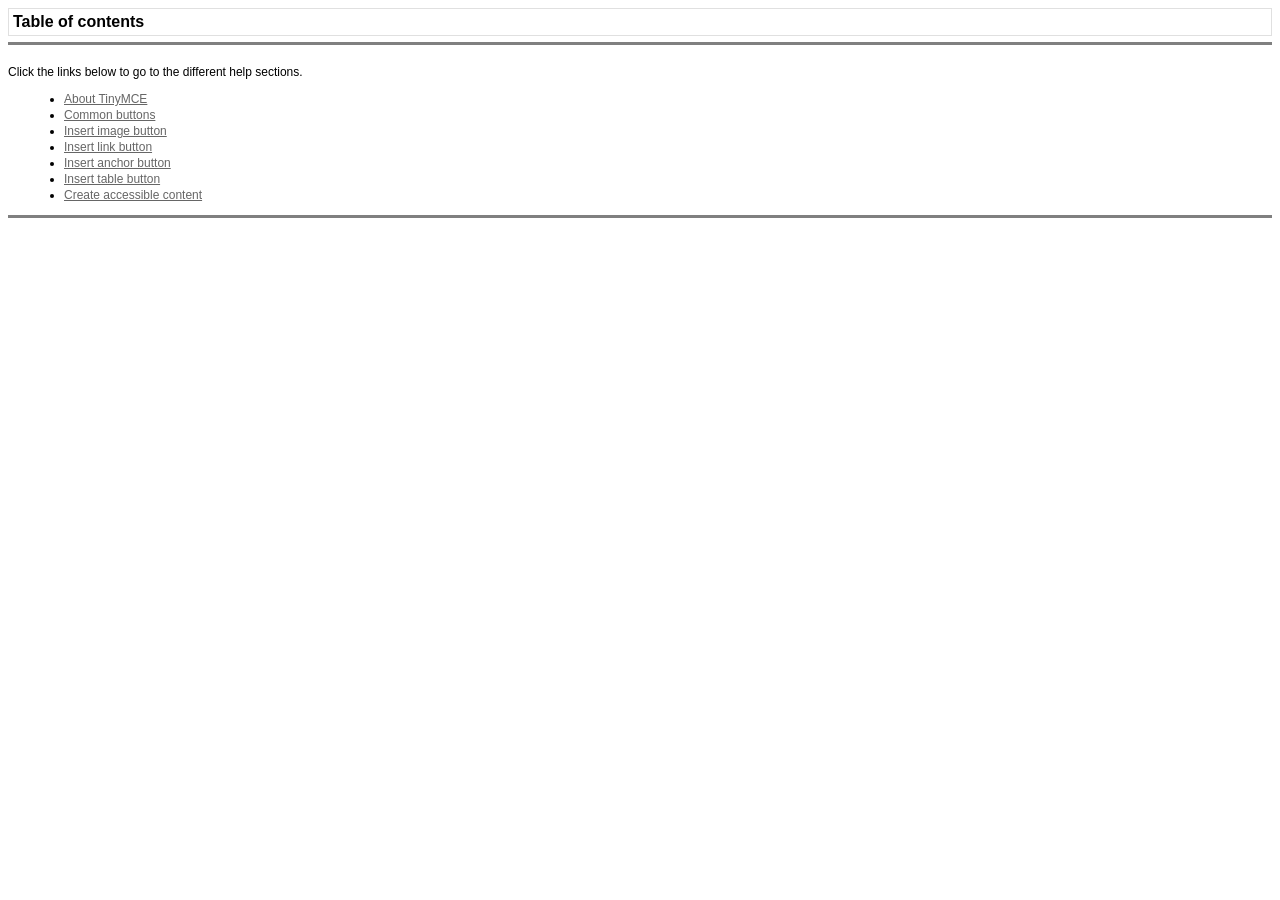
<file: DMS/jscript/tiny_mce/themes/advanced/docs/en/index.htm>
<html xmlns="http://www.w3.org/1999/xhtml">
<HEAD>
<TITLE>Help Index</TITLE>
<link href="style.css" rel="stylesheet" type="text/css">
</HEAD>
<BODY onLoad="window.focus();">
<table width="100%" border="0" cellpadding="1" cellspacing="3" class="pageheader">
  <tr> 
    <td><span class="title">Table of contents</span></td>
    <td align="right">&nbsp;</td>
  </tr>
</table>
<hr noshade>
<br>
Click the links below to go to the different help sections. 
<ul class="toc_ul">
  <li class="toc_li"><a href="about.htm">About TinyMCE</a></li>
  <li class="toc_li"><a href="common_buttons.htm">Common buttons</a></li>
  <li class="toc_li"><a href="insert_image_button.htm">Insert image button</a></li>
  <li class="toc_li"><a href="insert_link_button.htm">Insert link button</a></li>
  <li class="toc_li"><a href="insert_anchor_button.htm">Insert anchor button</a></li>
  <li class="toc_li"><a href="insert_table_button.htm">Insert table button</a></li>
 <li class="toc_li"><a href="create_accessible_content.htm">Create accessible content</a></li>
</ul>
<hr noshade>
</BODY>
</HTML>
</file>
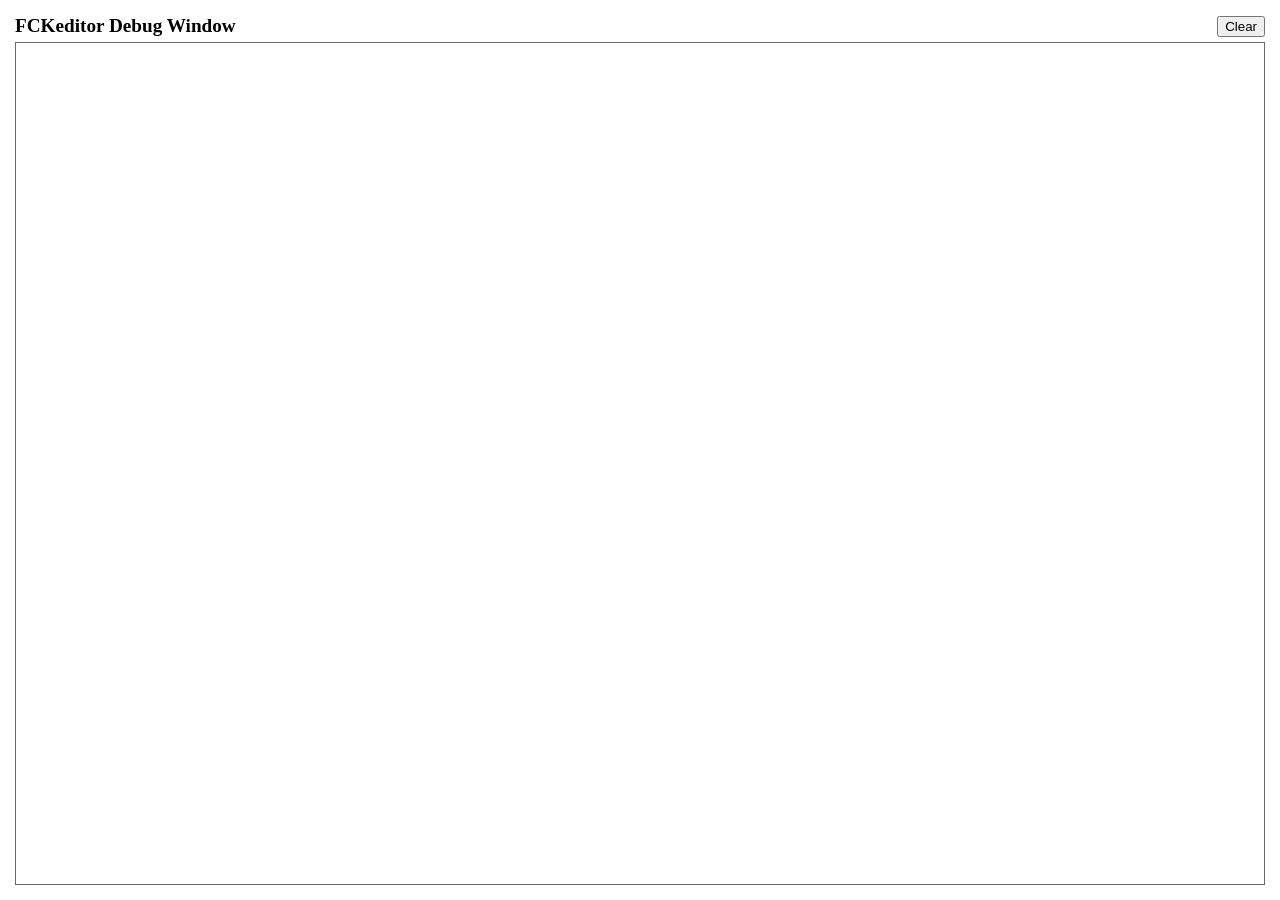
<file: DMS/fckeditor/editor/fckdebug.html>
<!DOCTYPE HTML PUBLIC "-//W3C//DTD HTML 4.0 Transitional//EN">
<!--
 * FCKeditor - The text editor for Internet - http://www.fckeditor.net
 * Copyright (C) 2003-2007 Frederico Caldeira Knabben
 *
 * == BEGIN LICENSE ==
 *
 * Licensed under the terms of any of the following licenses at your
 * choice:
 *
 *  - GNU General Public License Version 2 or later (the "GPL")
 *    http://www.gnu.org/licenses/gpl.html
 *
 *  - GNU Lesser General Public License Version 2.1 or later (the "LGPL")
 *    http://www.gnu.org/licenses/lgpl.html
 *
 *  - Mozilla Public License Version 1.1 or later (the "MPL")
 *    http://www.mozilla.org/MPL/MPL-1.1.html
 *
 * == END LICENSE ==
 *
 * This is the Debug window.
 * It automatically popups if the Debug = true in the configuration file.
-->
<html xmlns="http://www.w3.org/1999/xhtml">
<head>
	<title>FCKeditor Debug Window</title>
	<meta name="robots" content="noindex, nofollow" />
	<script type="text/javascript">

var oWindow ;
var oDiv ;

if ( !window.FCKMessages )
	window.FCKMessages = new Array() ;

window.onload = function()
{
	oWindow = document.getElementById('xOutput').contentWindow ;
	oWindow.document.open() ;
	oWindow.document.write( '<div id="divMsg"><\/div>' ) ;
	oWindow.document.close() ;
	oDiv	= oWindow.document.getElementById('divMsg') ;
}

function Output( message, color, noParse )
{
	if ( !noParse && message != null && isNaN( message ) )
		message = message.replace(/</g, "&lt;") ;

	if ( color )
		message = '<font color="' + color + '">' + message + '<\/font>' ;

	window.FCKMessages[ window.FCKMessages.length ] = message ;
	StartTimer() ;
}

function OutputObject( anyObject, color )
{
	var message ;

	if ( anyObject != null )
	{
		message = 'Properties of: ' + anyObject + '</b><blockquote>' ;

		for (var prop in anyObject)
		{
			try
			{
				var sVal = anyObject[ prop ] != null ? anyObject[ prop ] + '' : '[null]' ;
				message += '<b>' + prop + '</b> : ' + sVal.replace(/</g, '&lt;') + '<br>' ;
			}
			catch (e)
			{
				try
				{
					message += '<b>' + prop + '</b> : [' + typeof( anyObject[ prop ] ) + ']<br>' ;
				}
				catch (e)
				{
					message += '<b>' + prop + '</b> : [-error-]<br>' ;
				}
			}
		}

		message += '</blockquote><b>' ;
	} else
		message = 'OutputObject : Object is "null".' ;

	Output( message, color, true ) ;
}

function StartTimer()
{
	window.setTimeout( 'CheckMessages()', 100 ) ;
}

function CheckMessages()
{
	if ( window.FCKMessages.length > 0 )
	{
		// Get the first item in the queue
		var sMessage = window.FCKMessages[0] ;

		// Removes the first item from the queue
		var oTempArray = new Array() ;
		for ( i = 1 ; i < window.FCKMessages.length ; i++ )
			oTempArray[ i - 1 ] = window.FCKMessages[ i ] ;
		window.FCKMessages = oTempArray ;

		var d = new Date() ;
		var sTime =
			( d.getHours() + 100 + '' ).substr( 1,2 ) + ':' +
			( d.getMinutes() + 100 + '' ).substr( 1,2 ) + ':' +
			( d.getSeconds() + 100 + '' ).substr( 1,2 ) + ':' +
			( d.getMilliseconds() + 1000 + '' ).substr( 1,3 ) ;

		var oMsgDiv = oWindow.document.createElement( 'div' ) ;
		oMsgDiv.innerHTML = sTime + ': <b>' + sMessage + '<\/b>' ;
		oDiv.appendChild( oMsgDiv ) ;
		oMsgDiv.scrollIntoView() ;
	}
}

function Clear()
{
	oDiv.innerHTML = '' ;
}
	</script>
</head>
<body style="margin: 10px">
	<table style="height: 100%" cellspacing="5" cellpadding="0" width="100%" border="0">
		<tr>
			<td>
				<table cellspacing="0" cellpadding="0" width="100%" border="0">
					<tr>
						<td style="font-weight: bold; font-size: 1.2em;">
							FCKeditor Debug Window</td>
						<td align="right">
							<input type="button" value="Clear" onclick="Clear();" /></td>
					</tr>
				</table>
			</td>
		</tr>
		<tr style="height: 100%">
			<td style="border: #696969 1px solid">
				<iframe id="xOutput" width="100%" height="100%" scrolling="auto" src="javascript:void(0)"
					frameborder="0"></iframe>
			</td>
		</tr>
	</table>
</body>
</html>
</file>
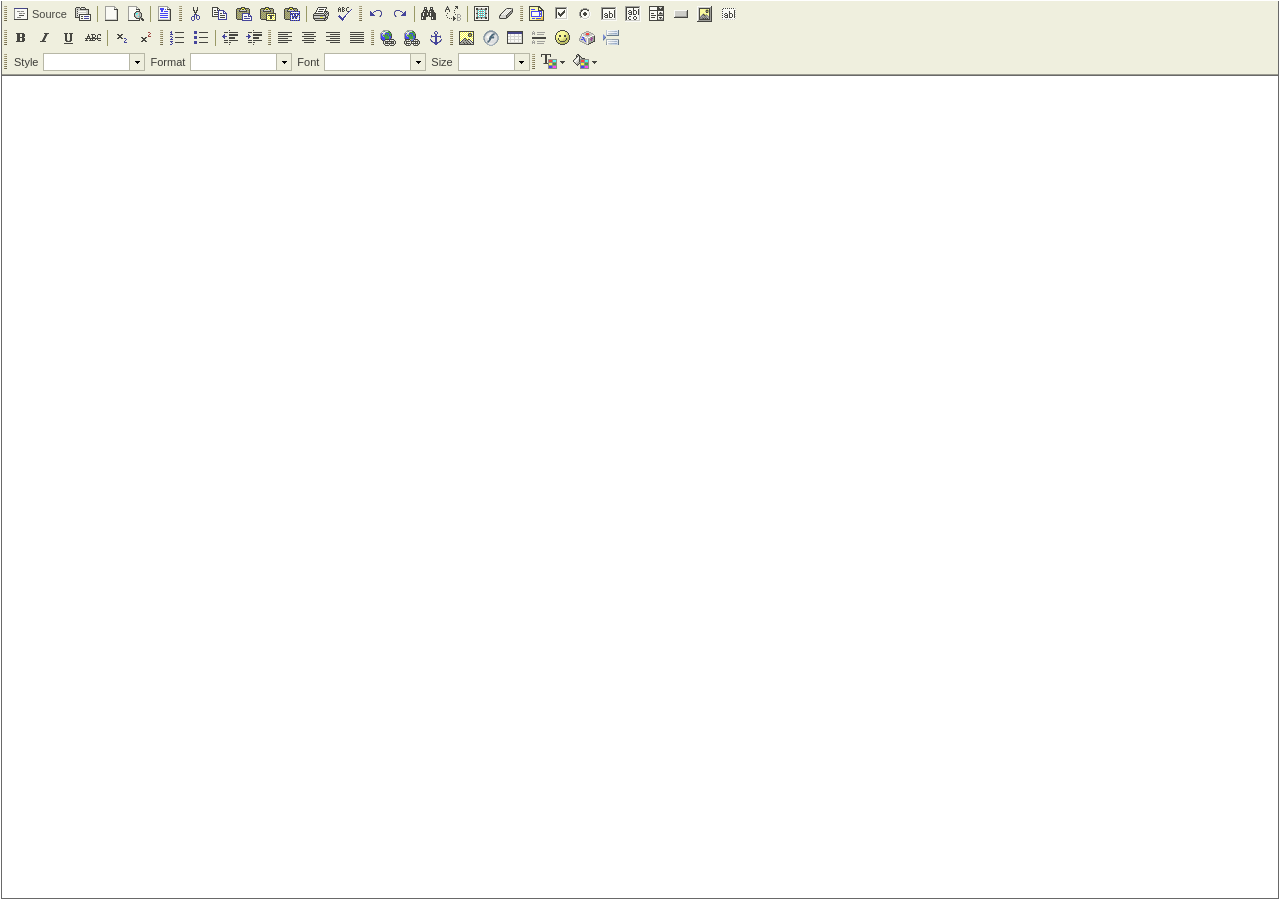
<file: DMS/fckeditor/editor/fckeditor.html>
<!DOCTYPE HTML PUBLIC "-//W3C//DTD HTML 4.0 Transitional//EN">
<!--
 * FCKeditor - The text editor for Internet - http://www.fckeditor.net
 * Copyright (C) 2003-2007 Frederico Caldeira Knabben
 *
 * == BEGIN LICENSE ==
 *
 * Licensed under the terms of any of the following licenses at your
 * choice:
 *
 *  - GNU General Public License Version 2 or later (the "GPL")
 *    http://www.gnu.org/licenses/gpl.html
 *
 *  - GNU Lesser General Public License Version 2.1 or later (the "LGPL")
 *    http://www.gnu.org/licenses/lgpl.html
 *
 *  - Mozilla Public License Version 1.1 or later (the "MPL")
 *    http://www.mozilla.org/MPL/MPL-1.1.html
 *
 * == END LICENSE ==
 *
 * Main page that holds the editor.
-->
<html>
<head>
	<title>FCKeditor</title>
	<meta name="robots" content="noindex, nofollow">
	<meta http-equiv="Content-Type" content="text/html; charset=utf-8">
	<meta http-equiv="Cache-Control" content="public" />
	<script type="text/javascript">

// Instead of loading scripts and CSSs using inline tags, all scripts are
// loaded by code. In this way we can guarantee the correct processing order,
// otherwise external scripts and inline scripts could be executed in an
// unwanted order (IE).

function LoadScript( url )
{
	document.write( '<scr' + 'ipt type="text/javascript" src="' + url + '"><\/scr' + 'ipt>' ) ;
}

function LoadCss( url )
{
	document.write( '<link href="' + url + '" type="text/css" rel="stylesheet" />' ) ;
}

// Main editor scripts.
var sSuffix = ( /*@cc_on!@*/false ) ? 'ie' : 'gecko' ;

LoadScript( 'js/fckeditorcode_' + sSuffix + '.js' ) ;

// Base configuration file.
LoadScript( '../fckconfig.js' ) ;

	</script>
	<script type="text/javascript">

if ( FCKBrowserInfo.IsIE )
{
	// Remove IE mouse flickering.
	try
	{
		document.execCommand( 'BackgroundImageCache', false, true ) ;
	}
	catch (e)
	{
		// We have been reported about loading problems caused by the above
		// line. For safety, let's just ignore errors.
	}

	// Create the default cleanup object used by the editor.
	FCK.IECleanup = new FCKIECleanup( window ) ;
	FCK.IECleanup.AddItem( FCKTempBin, FCKTempBin.Reset ) ;
	FCK.IECleanup.AddItem( FCK, FCK_Cleanup ) ;
}

// The first function to be called on selection change must the the styles
// change checker, because the result of its processing may be used by another
// functions listening to the same event.
FCK.Events.AttachEvent( 'OnSelectionChange', function() { FCKStyles.CheckSelectionChanges() ; } ) ;

// The config hidden field is processed immediately, because
// CustomConfigurationsPath may be set in the page.
FCKConfig.ProcessHiddenField() ;

// Load the custom configurations file (if defined).
if ( FCKConfig.CustomConfigurationsPath.length > 0 )
	LoadScript( FCKConfig.CustomConfigurationsPath ) ;

	</script>
	<script type="text/javascript">

// Load configurations defined at page level.
FCKConfig_LoadPageConfig() ;

FCKConfig_PreProcess() ;

// Load the active skin CSS.
LoadCss( FCKConfig.SkinPath + 'fck_editor.css' ) ;

// Load the language file.
FCKLanguageManager.Initialize() ;
LoadScript( 'lang/' + FCKLanguageManager.ActiveLanguage.Code + '.js' ) ;

	</script>
	<script type="text/javascript">

// Initialize the editing area context menu.
FCK_ContextMenu_Init() ;

FCKPlugins.Load() ;

	</script>
	<script type="text/javascript">

// Set the editor interface direction.
window.document.dir = FCKLang.Dir ;

	</script>
	<script type="text/javascript">

window.onload = function()
{
	InitializeAPI() ;

	if ( FCKBrowserInfo.IsIE )
		FCK_PreloadImages() ;
	else
		LoadToolbarSetup() ;
}

function LoadToolbarSetup()
{
	FCKeditorAPI._FunctionQueue.Add( LoadToolbar ) ;
}

function LoadToolbar()
{
	var oToolbarSet = FCK.ToolbarSet = FCKToolbarSet_Create() ;

	if ( oToolbarSet.IsLoaded )
		StartEditor() ;
	else
	{
		oToolbarSet.OnLoad = StartEditor ;
		oToolbarSet.Load( FCKURLParams['Toolbar'] || 'Default' ) ;
	}
}

function StartEditor()
{
	// Remove the onload listener.
	FCK.ToolbarSet.OnLoad = null ;

	FCKeditorAPI._FunctionQueue.Remove( LoadToolbar ) ;

	FCK.Events.AttachEvent( 'OnStatusChange', WaitForActive ) ;

	// Start the editor.
	FCK.StartEditor() ;
}

function WaitForActive( editorInstance, newStatus )
{
	if ( newStatus == FCK_STATUS_ACTIVE )
	{
		if ( FCKBrowserInfo.IsGecko )
			FCKTools.RunFunction( window.onresize ) ;

		_AttachFormSubmitToAPI() ;

		FCK.SetStatus( FCK_STATUS_COMPLETE ) ;

		// Call the special "FCKeditor_OnComplete" function that should be present in
		// the HTML page where the editor is located.
		if ( typeof( window.parent.FCKeditor_OnComplete ) == 'function' )
			window.parent.FCKeditor_OnComplete( FCK ) ;
	}
}

// Gecko browsers doens't calculate well that IFRAME size so we must
// recalculate it every time the window size changes.
if ( FCKBrowserInfo.IsGecko )
{
	function Window_OnResize()
	{
		if ( FCKBrowserInfo.IsOpera )
			return ;

		var oCell = document.getElementById( 'xEditingArea' ) ;

		var eInnerElement = oCell.firstChild ;
		if ( eInnerElement )
		{
			eInnerElement.style.height = 0 ;
			eInnerElement.style.height = oCell.scrollHeight - 2 ;
		}
	}
	window.onresize = Window_OnResize ;
}

	</script>
</head>
<body>
	<table width="100%" cellpadding="0" cellspacing="0" style="height: 100%; table-layout: fixed">
		<tr id="xToolbarRow" style="display: none">
			<td id="xToolbarSpace" style="overflow: hidden">
				<table width="100%" cellpadding="0" cellspacing="0">
					<tr id="xCollapsed" style="display: none">
						<td id="xExpandHandle" class="TB_Expand" colspan="3">
							<img class="TB_ExpandImg" alt="" src="images/spacer.gif" width="8" height="4" /></td>
					</tr>
					<tr id="xExpanded" style="display: none">
						<td id="xTBLeftBorder" class="TB_SideBorder" style="width: 1px; display: none;"></td>
						<td id="xCollapseHandle" style="display: none" class="TB_Collapse" valign="bottom">
							<img class="TB_CollapseImg" alt="" src="images/spacer.gif" width="8" height="4" /></td>
						<td id="xToolbar" class="TB_ToolbarSet"></td>
						<td class="TB_SideBorder" style="width: 1px"></td>
					</tr>
				</table>
			</td>
		</tr>
		<tr>
			<td id="xEditingArea" valign="top" style="height: 100%"></td>
		</tr>
	</table>
</body>
</html>
</file>
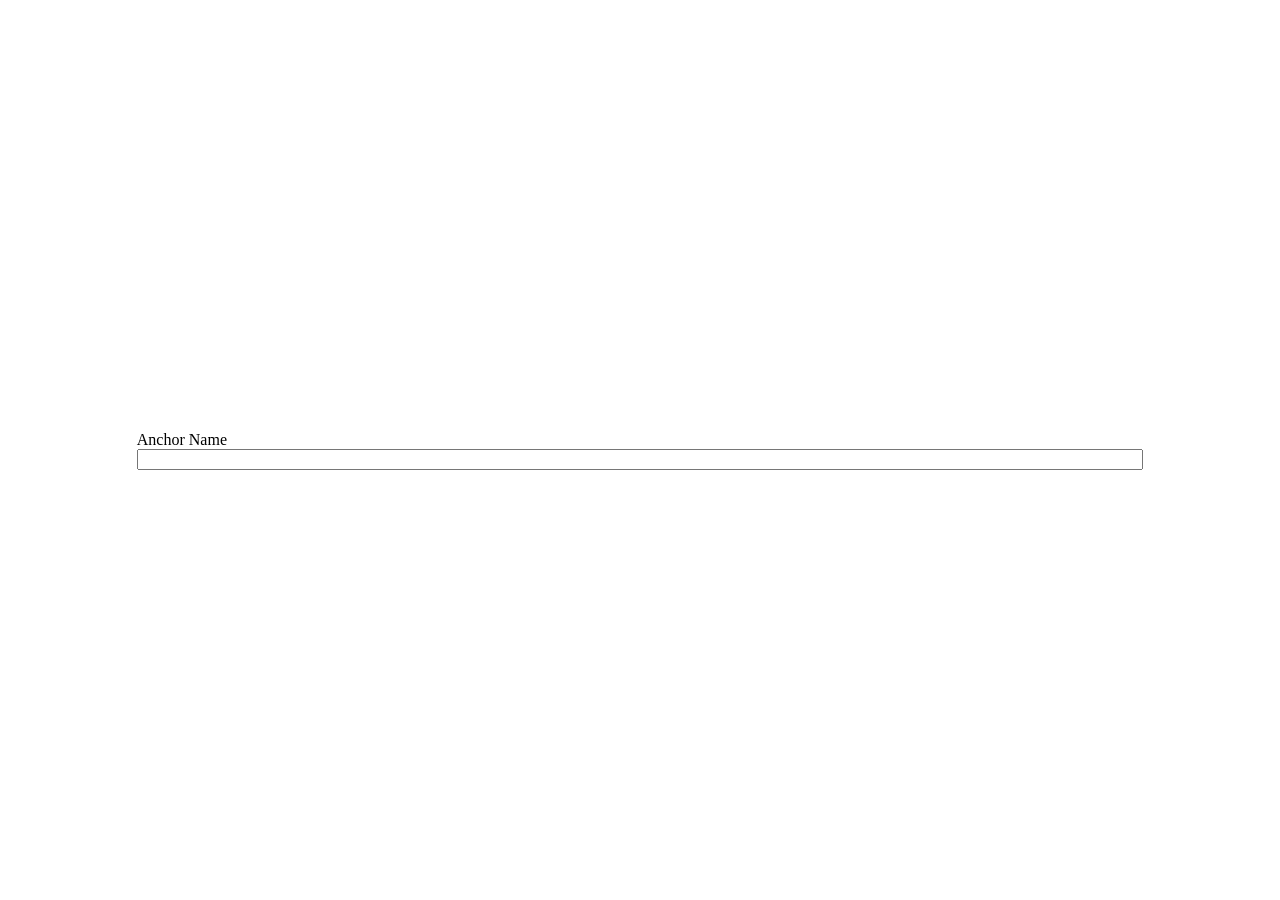
<file: DMS/fckeditor/editor/dialog/fck_anchor.html>
<!DOCTYPE HTML PUBLIC "-//W3C//DTD HTML 4.0 Transitional//EN" >
<!--
 * FCKeditor - The text editor for Internet - http://www.fckeditor.net
 * Copyright (C) 2003-2007 Frederico Caldeira Knabben
 *
 * == BEGIN LICENSE ==
 *
 * Licensed under the terms of any of the following licenses at your
 * choice:
 *
 *  - GNU General Public License Version 2 or later (the "GPL")
 *    http://www.gnu.org/licenses/gpl.html
 *
 *  - GNU Lesser General Public License Version 2.1 or later (the "LGPL")
 *    http://www.gnu.org/licenses/lgpl.html
 *
 *  - Mozilla Public License Version 1.1 or later (the "MPL")
 *    http://www.mozilla.org/MPL/MPL-1.1.html
 *
 * == END LICENSE ==
 *
 * Anchor dialog window.
-->
<html>
	<head>
		<title>Anchor Properties</title>
		<meta http-equiv="Content-Type" content="text/html; charset=utf-8">
		<meta content="noindex, nofollow" name="robots">
		<script src="common/fck_dialog_common.js" type="text/javascript"></script>
		<script type="text/javascript">

var oEditor	= window.parent.InnerDialogLoaded() ;
var FCK		= oEditor.FCK ;
var FCKBrowserInfo = oEditor.FCKBrowserInfo ;
var FCKTools = oEditor.FCKTools ;
var FCKRegexLib = oEditor.FCKRegexLib ;

// Gets the document DOM
var oDOM = oEditor.FCK.EditorDocument ;

var oFakeImage = FCK.Selection.GetSelectedElement() ;
var oAnchor ;

if ( oFakeImage )
{
	if ( oFakeImage.tagName == 'IMG' && oFakeImage.getAttribute('_fckanchor') )
		oAnchor = FCK.GetRealElement( oFakeImage ) ;
	else
		oFakeImage = null ;
}

//Search for a real anchor
if ( !oFakeImage )
{
	oAnchor = FCK.Selection.MoveToAncestorNode( 'A' ) ;
	if ( oAnchor )
		FCK.Selection.SelectNode( oAnchor ) ;
}

window.onload = function()
{
	// First of all, translate the dialog box texts
	oEditor.FCKLanguageManager.TranslatePage(document) ;

	if ( oAnchor )
		GetE('txtName').value = oAnchor.name ;
	else
		oAnchor = null ;

	window.parent.SetOkButton( true ) ;
	window.parent.SetAutoSize( true ) ;
}

function Ok()
{
	var sNewName = GetE('txtName').value ;

	// Remove any illegal character in a name attribute:
	// A name should start with a letter, but the validator passes anyway.
	sNewName = sNewName.replace( /[^\w-_\.:]/g, '_' ) ;

	if ( sNewName.length == 0 )
	{
		// Remove the anchor if the user leaves the name blank
		if ( oAnchor )
		{
			// Removes the current anchor from the document using the new command
			FCK.Commands.GetCommand( 'AnchorDelete' ).Execute() ;
			return true ;
		}

		alert( oEditor.FCKLang.DlgAnchorErrorName ) ;
		return false ;
	}

	oEditor.FCKUndo.SaveUndoStep() ;

	if ( oAnchor )	// Modifying an existent anchor.
	{
		ReadjustLinksToAnchor( oAnchor.name, sNewName );

		// Buggy explorer, bad bad browser. http://alt-tag.com/blog/archives/2006/02/ie-dom-bugs/
		// Instead of just replacing the .name for the existing anchor (in order to preserve the content), we must remove the .name
		// and assign .name, although it won't appear until it's specially processed in fckxhtml.js

		// We remove the previous name
		oAnchor.removeAttribute( 'name' ) ;
		// Now we set it, but later we must process it specially
		oAnchor.name = sNewName ;

		return true ;
	}

	// Create a new anchor preserving the current selection
	var aNewAnchors = oEditor.FCK.CreateLink( '#' ) ;

	if ( aNewAnchors.length == 0 )
	{
		// Nothing was selected, so now just create a normal A
		aNewAnchors.push( oEditor.FCK.InsertElement( 'a' ) ) ;
	}
	else
	{
		// Remove the fake href
		for ( var i = 0 ; i < aNewAnchors.length ; i++ )
			aNewAnchors[i].removeAttribute( 'href' ) ;
	}

	// More than one anchors may have been created, so interact through all of them (see #220).
	for ( var i = 0 ; i < aNewAnchors.length ; i++ )
	{
		oAnchor = aNewAnchors[i] ;

		// Set the name
		oAnchor.name = sNewName ;

		// IE does require special processing to show the Anchor's image
		// Opera doesn't allow to select empty anchors
		if ( FCKBrowserInfo.IsIE || FCKBrowserInfo.IsOpera )
		{
			if ( oAnchor.innerHTML != '' )
			{
				if ( FCKBrowserInfo.IsIE )
					oAnchor.className += ' FCK__AnchorC' ;
			}
			else
			{
				// Create a fake image for both IE and Opera
				var oImg = oEditor.FCKDocumentProcessor_CreateFakeImage( 'FCK__Anchor', oAnchor.cloneNode(true) ) ;
				oImg.setAttribute( '_fckanchor', 'true', 0 ) ;

				oAnchor.parentNode.insertBefore( oImg, oAnchor ) ;
				oAnchor.parentNode.removeChild( oAnchor ) ;
			}

		}
	}

	return true ;
}

// Checks all the links in the current page pointing to the current name and changes them to the new name
function ReadjustLinksToAnchor( sCurrent, sNew )
{
	var oDoc = FCK.EditorDocument ;

	var aLinks = oDoc.getElementsByTagName( 'A' ) ;

	var sReference = '#' + sCurrent ;
	// The url of the document, so we check absolute and partial references.
	var sFullReference = oDoc.location.href.replace( /(#.*$)/, '') ;
	sFullReference += sReference ;

	var oLink ;
	var i = aLinks.length - 1 ;
	while ( i >= 0 && ( oLink = aLinks[i--] ) )
	{
		var sHRef = oLink.getAttribute( '_fcksavedurl' ) ;
		if ( sHRef == null )
			sHRef = oLink.getAttribute( 'href' , 2 ) || '' ;

		if ( sHRef == sReference || sHRef == sFullReference )
		{
			oLink.href = '#' + sNew ;
			SetAttribute( oLink, '_fcksavedurl', '#' + sNew ) ;
		}
	}
}

		</script>
	</head>
	<body style="overflow: hidden">
		<table height="100%" width="100%">
			<tr>
				<td align="center">
					<table border="0" cellpadding="0" cellspacing="0" width="80%">
						<tr>
							<td>
								<span fckLang="DlgAnchorName">Anchor Name</span><BR>
								<input id="txtName" style="WIDTH: 100%" type="text">
							</td>
						</tr>
					</table>
				</td>
			</tr>
		</table>
	</body>
</html>
</file>
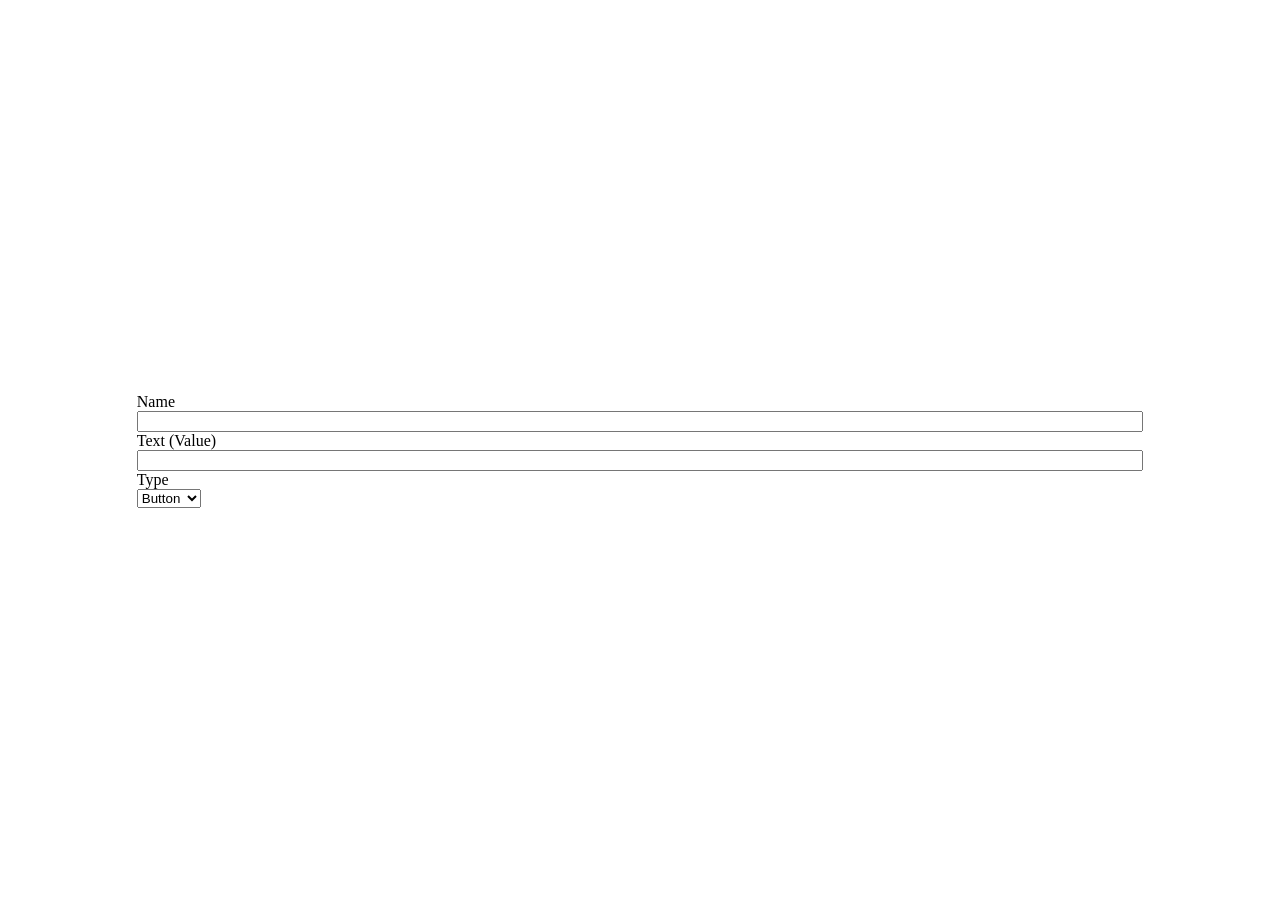
<file: DMS/fckeditor/editor/dialog/fck_button.html>
<!DOCTYPE HTML PUBLIC "-//W3C//DTD HTML 4.0 Transitional//EN" >
<!--
 * FCKeditor - The text editor for Internet - http://www.fckeditor.net
 * Copyright (C) 2003-2007 Frederico Caldeira Knabben
 *
 * == BEGIN LICENSE ==
 *
 * Licensed under the terms of any of the following licenses at your
 * choice:
 *
 *  - GNU General Public License Version 2 or later (the "GPL")
 *    http://www.gnu.org/licenses/gpl.html
 *
 *  - GNU Lesser General Public License Version 2.1 or later (the "LGPL")
 *    http://www.gnu.org/licenses/lgpl.html
 *
 *  - Mozilla Public License Version 1.1 or later (the "MPL")
 *    http://www.mozilla.org/MPL/MPL-1.1.html
 *
 * == END LICENSE ==
 *
 * Button dialog window.
-->
<html xmlns="http://www.w3.org/1999/xhtml">
<head>
	<title>Button Properties</title>
	<meta http-equiv="Content-Type" content="text/html; charset=utf-8" />
	<meta content="noindex, nofollow" name="robots" />
	<script src="common/fck_dialog_common.js" type="text/javascript"></script>
	<script type="text/javascript">

var oEditor = window.parent.InnerDialogLoaded() ;

// Gets the document DOM
var oDOM = oEditor.FCK.EditorDocument ;

var oActiveEl = oEditor.FCKSelection.GetSelectedElement() ;

window.onload = function()
{
	// First of all, translate the dialog box texts
	oEditor.FCKLanguageManager.TranslatePage(document) ;

	if ( oActiveEl && oActiveEl.tagName.toUpperCase() == "INPUT" && ( oActiveEl.type == "button" || oActiveEl.type == "submit" || oActiveEl.type == "reset" ) )
	{
		GetE('txtName').value	= oActiveEl.name ;
		GetE('txtValue').value	= oActiveEl.value ;
		GetE('txtType').value	= oActiveEl.type ;

		GetE('txtType').disabled = true ;
	}
	else
		oActiveEl = null ;

	window.parent.SetOkButton( true ) ;
	window.parent.SetAutoSize( true ) ;
}

function Ok()
{
	oEditor.FCKUndo.SaveUndoStep() ;
	
	if ( !oActiveEl )
	{
		oActiveEl = oEditor.FCK.EditorDocument.createElement( 'INPUT' ) ;
		oActiveEl.type = GetE('txtType').value ;
		oActiveEl = oEditor.FCK.InsertElement( oActiveEl ) ;
	}

	oActiveEl.name = GetE('txtName').value ;
	SetAttribute( oActiveEl, 'value', GetE('txtValue').value ) ;

	return true ;
}

	</script>
</head>
<body style="overflow: hidden">
	<table width="100%" style="height: 100%">
		<tr>
			<td align="center">
				<table border="0" cellpadding="0" cellspacing="0" width="80%">
					<tr>
						<td colspan="">
							<span fcklang="DlgCheckboxName">Name</span><br />
							<input type="text" size="20" id="txtName" style="width: 100%" />
						</td>
					</tr>
					<tr>
						<td>
							<span fcklang="DlgButtonText">Text (Value)</span><br />
							<input type="text" id="txtValue" style="width: 100%" />
						</td>
					</tr>
					<tr>
						<td>
							<span fcklang="DlgButtonType">Type</span><br />
							<select id="txtType">
								<option fcklang="DlgButtonTypeBtn" value="button" selected="selected">Button</option>
								<option fcklang="DlgButtonTypeSbm" value="submit">Submit</option>
								<option fcklang="DlgButtonTypeRst" value="reset">Reset</option>
							</select>
						</td>
					</tr>
				</table>
			</td>
		</tr>
	</table>
</body>
</html>
</file>
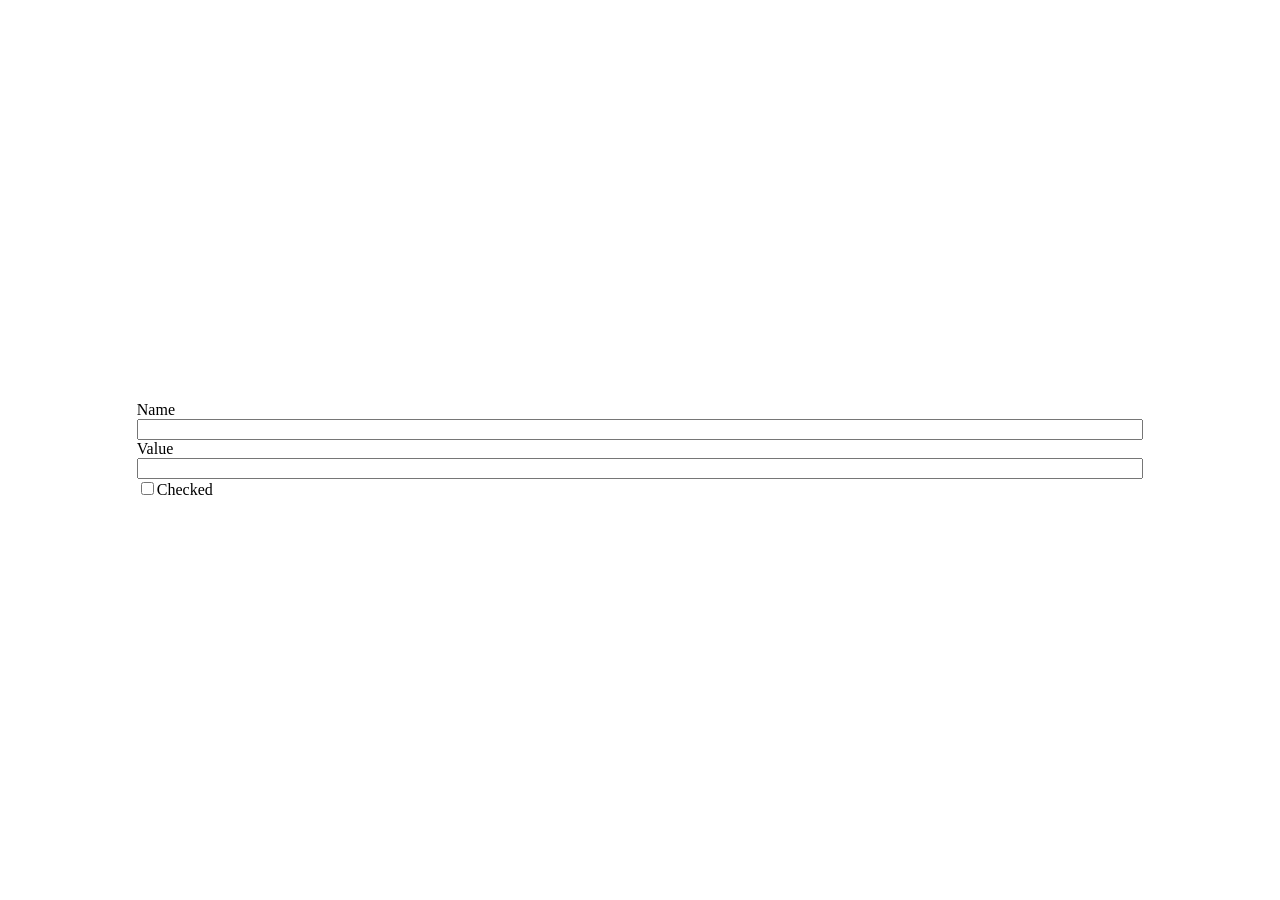
<file: DMS/fckeditor/editor/dialog/fck_checkbox.html>
<!DOCTYPE HTML PUBLIC "-//W3C//DTD HTML 4.0 Transitional//EN" >
<!--
 * FCKeditor - The text editor for Internet - http://www.fckeditor.net
 * Copyright (C) 2003-2007 Frederico Caldeira Knabben
 *
 * == BEGIN LICENSE ==
 *
 * Licensed under the terms of any of the following licenses at your
 * choice:
 *
 *  - GNU General Public License Version 2 or later (the "GPL")
 *    http://www.gnu.org/licenses/gpl.html
 *
 *  - GNU Lesser General Public License Version 2.1 or later (the "LGPL")
 *    http://www.gnu.org/licenses/lgpl.html
 *
 *  - Mozilla Public License Version 1.1 or later (the "MPL")
 *    http://www.mozilla.org/MPL/MPL-1.1.html
 *
 * == END LICENSE ==
 *
 * Checkbox dialog window.
-->
<html>
	<head>
		<title>Checkbox Properties</title>
		<meta http-equiv="Content-Type" content="text/html; charset=utf-8">
		<meta content="noindex, nofollow" name="robots">
		<script src="common/fck_dialog_common.js" type="text/javascript"></script>
		<script type="text/javascript">

var oEditor = window.parent.InnerDialogLoaded() ;

// Gets the document DOM
var oDOM = oEditor.FCK.EditorDocument ;

var oActiveEl = oEditor.FCKSelection.GetSelectedElement() ;

window.onload = function()
{
	// First of all, translate the dialog box texts
	oEditor.FCKLanguageManager.TranslatePage(document) ;

	if ( oActiveEl && oActiveEl.tagName == 'INPUT' && oActiveEl.type == 'checkbox' )
	{
		GetE('txtName').value		= oActiveEl.name ;
		GetE('txtValue').value		= oEditor.FCKBrowserInfo.IsIE ? oActiveEl.value : GetAttribute( oActiveEl, 'value' ) ;
		GetE('txtSelected').checked	= oActiveEl.checked ;
	}
	else
		oActiveEl = null ;

	window.parent.SetOkButton( true ) ;
	window.parent.SetAutoSize( true ) ;
}

function Ok()
{
	oEditor.FCKUndo.SaveUndoStep() ;
	
	if ( !oActiveEl )
	{
		oActiveEl = oEditor.FCK.EditorDocument.createElement( 'INPUT' ) ;
		oActiveEl.type = 'checkbox' ;
		oActiveEl = oEditor.FCK.InsertElement( oActiveEl ) ;
	}

	if ( GetE('txtName').value.length > 0 )
		oActiveEl.name = GetE('txtName').value ;

	if ( oEditor.FCKBrowserInfo.IsIE )
		oActiveEl.value = GetE('txtValue').value ;
	else
		SetAttribute( oActiveEl, 'value', GetE('txtValue').value ) ;

	var bIsChecked = GetE('txtSelected').checked ;
	SetAttribute( oActiveEl, 'checked', bIsChecked ? 'checked' : null ) ;	// For Firefox
	oActiveEl.checked = bIsChecked ;

	return true ;
}

		</script>
	</head>
	<body style="OVERFLOW: hidden" scroll="no">
		<table height="100%" width="100%">
			<tr>
				<td align="center">
					<table border="0" cellpadding="0" cellspacing="0" width="80%">
						<tr>
							<td>
								<span fckLang="DlgCheckboxName">Name</span><br>
								<input type="text" size="20" id="txtName" style="WIDTH: 100%">
							</td>
						</tr>
						<tr>
							<td>
								<span fckLang="DlgCheckboxValue">Value</span><br>
								<input type="text" size="20" id="txtValue" style="WIDTH: 100%">
							</td>
						</tr>
						<tr>
							<td><input type="checkbox" id="txtSelected"><label for="txtSelected" fckLang="DlgCheckboxSelected">Checked</label></td>
						</tr>
					</table>
				</td>
			</tr>
		</table>
	</body>
</html>
</file>
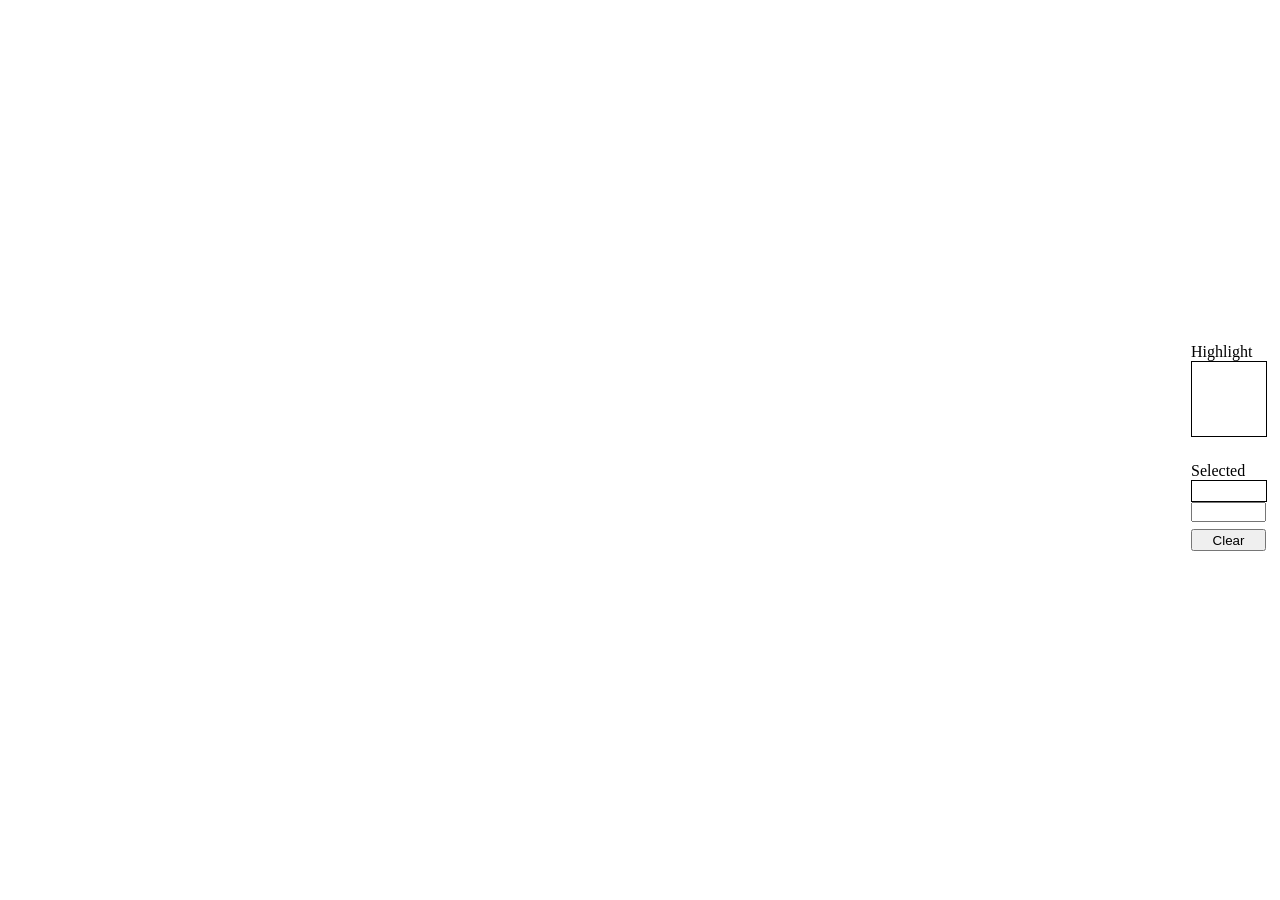
<file: DMS/fckeditor/editor/dialog/fck_colorselector.html>
<!DOCTYPE HTML PUBLIC "-//W3C//DTD HTML 4.0 Transitional//EN" >
<!--
 * FCKeditor - The text editor for Internet - http://www.fckeditor.net
 * Copyright (C) 2003-2007 Frederico Caldeira Knabben
 *
 * == BEGIN LICENSE ==
 *
 * Licensed under the terms of any of the following licenses at your
 * choice:
 *
 *  - GNU General Public License Version 2 or later (the "GPL")
 *    http://www.gnu.org/licenses/gpl.html
 *
 *  - GNU Lesser General Public License Version 2.1 or later (the "LGPL")
 *    http://www.gnu.org/licenses/lgpl.html
 *
 *  - Mozilla Public License Version 1.1 or later (the "MPL")
 *    http://www.mozilla.org/MPL/MPL-1.1.html
 *
 * == END LICENSE ==
 *
 * Color Selection dialog window.
-->
<html>
	<head>
		<meta http-equiv="Content-Type" content="text/html; charset=utf-8" />
		<meta name="robots" content="noindex, nofollow" />
		<style TYPE="text/css">
			#ColorTable		{ cursor: pointer ; cursor: hand ; }
			#hicolor		{ height: 74px ; width: 74px ; border-width: 1px ; border-style: solid ; }
			#hicolortext	{ width: 75px ; text-align: right ; margin-bottom: 7px ; }
			#selhicolor		{ height: 20px ; width: 74px ; border-width: 1px ; border-style: solid ; }
			#selcolor		{ width: 75px ; height: 20px ; margin-top: 0px ; margin-bottom: 7px ; }
			#btnClear		{ width: 75px ; height: 22px ; margin-bottom: 6px ; }
			.ColorCell		{ height: 15px ; width: 15px ; }
		</style>
		<script type="text/javascript">

var oEditor = window.parent.InnerDialogLoaded() ;

function OnLoad()
{
	// First of all, translate the dialog box texts
	oEditor.FCKLanguageManager.TranslatePage(document) ;

	CreateColorTable() ;

	window.parent.SetOkButton( true ) ;
	window.parent.SetAutoSize( true ) ;
}

function CreateColorTable()
{
	// Get the target table.
	var oTable = document.getElementById('ColorTable') ;

	// Create the base colors array.
	var aColors = ['00','33','66','99','cc','ff'] ;

	// This function combines two ranges of three values from the color array into a row.
	function AppendColorRow( rangeA, rangeB )
	{
		for ( var i = rangeA ; i < rangeA + 3 ; i++ )
		{
			var oRow = oTable.insertRow(-1) ;

			for ( var j = rangeB ; j < rangeB + 3 ; j++ )
			{
				for ( var n = 0 ; n < 6 ; n++ )
				{
					AppendColorCell( oRow, '#' + aColors[j] + aColors[n] + aColors[i] ) ;
				}
			}
		}
	}

	// This function create a single color cell in the color table.
	function AppendColorCell( targetRow, color )
	{
		var oCell = targetRow.insertCell(-1) ;
		oCell.className = 'ColorCell' ;
		oCell.bgColor = color ;

		oCell.onmouseover = function()
		{
			document.getElementById('hicolor').style.backgroundColor = this.bgColor ;
			document.getElementById('hicolortext').innerHTML = this.bgColor ;
		}

		oCell.onclick = function()
		{
			document.getElementById('selhicolor').style.backgroundColor = this.bgColor ;
			document.getElementById('selcolor').value = this.bgColor ;
		}
	}

	AppendColorRow( 0, 0 ) ;
	AppendColorRow( 3, 0 ) ;
	AppendColorRow( 0, 3 ) ;
	AppendColorRow( 3, 3 ) ;

	// Create the last row.
	var oRow = oTable.insertRow(-1) ;

	// Create the gray scale colors cells.
	for ( var n = 0 ; n < 6 ; n++ )
	{
		AppendColorCell( oRow, '#' + aColors[n] + aColors[n] + aColors[n] ) ;
	}

	// Fill the row with black cells.
	for ( var i = 0 ; i < 12 ; i++ )
	{
		AppendColorCell( oRow, '#000000' ) ;
	}
}

function Clear()
{
	document.getElementById('selhicolor').style.backgroundColor = '' ;
	document.getElementById('selcolor').value = '' ;
}

function ClearActual()
{
	document.getElementById('hicolor').style.backgroundColor = '' ;
	document.getElementById('hicolortext').innerHTML = '&nbsp;' ;
}

function UpdateColor()
{
	try		  { document.getElementById('selhicolor').style.backgroundColor = document.getElementById('selcolor').value ; }
	catch (e) { Clear() ; }
}

function Ok()
{
	if ( typeof(window.parent.dialogArguments.CustomValue) == 'function' )
		window.parent.dialogArguments.CustomValue( document.getElementById('selcolor').value ) ;

	return true ;
}
		</script>
	</head>
	<body onload="OnLoad()" scroll="no" style="OVERFLOW: hidden">
		<table cellpadding="0" cellspacing="0" border="0" width="100%" height="100%">
			<tr>
				<td align="center" valign="middle">
					<table border="0" cellspacing="5" cellpadding="0" width="100%">
						<tr>
							<td valign="top" align="center" nowrap width="100%">
								<table id="ColorTable" border="0" cellspacing="0" cellpadding="0" width="270" onmouseout="ClearActual();">
								</table>
							</td>
							<td valign="top" align="left" nowrap>
								<span fckLang="DlgColorHighlight">Highlight</span>
								<div id="hicolor"></div>
								<div id="hicolortext">&nbsp;</div>
								<span fckLang="DlgColorSelected">Selected</span>
								<div id="selhicolor"></div>
								<input id="selcolor" type="text" maxlength="20" onchange="UpdateColor();">
								<br>
								<input id="btnClear" type="button" fckLang="DlgColorBtnClear" value="Clear" onclick="Clear();" />
							</td>
						</tr>
					</table>
				</td>
			</tr>
		</table>
	</body>
</html>
</file>
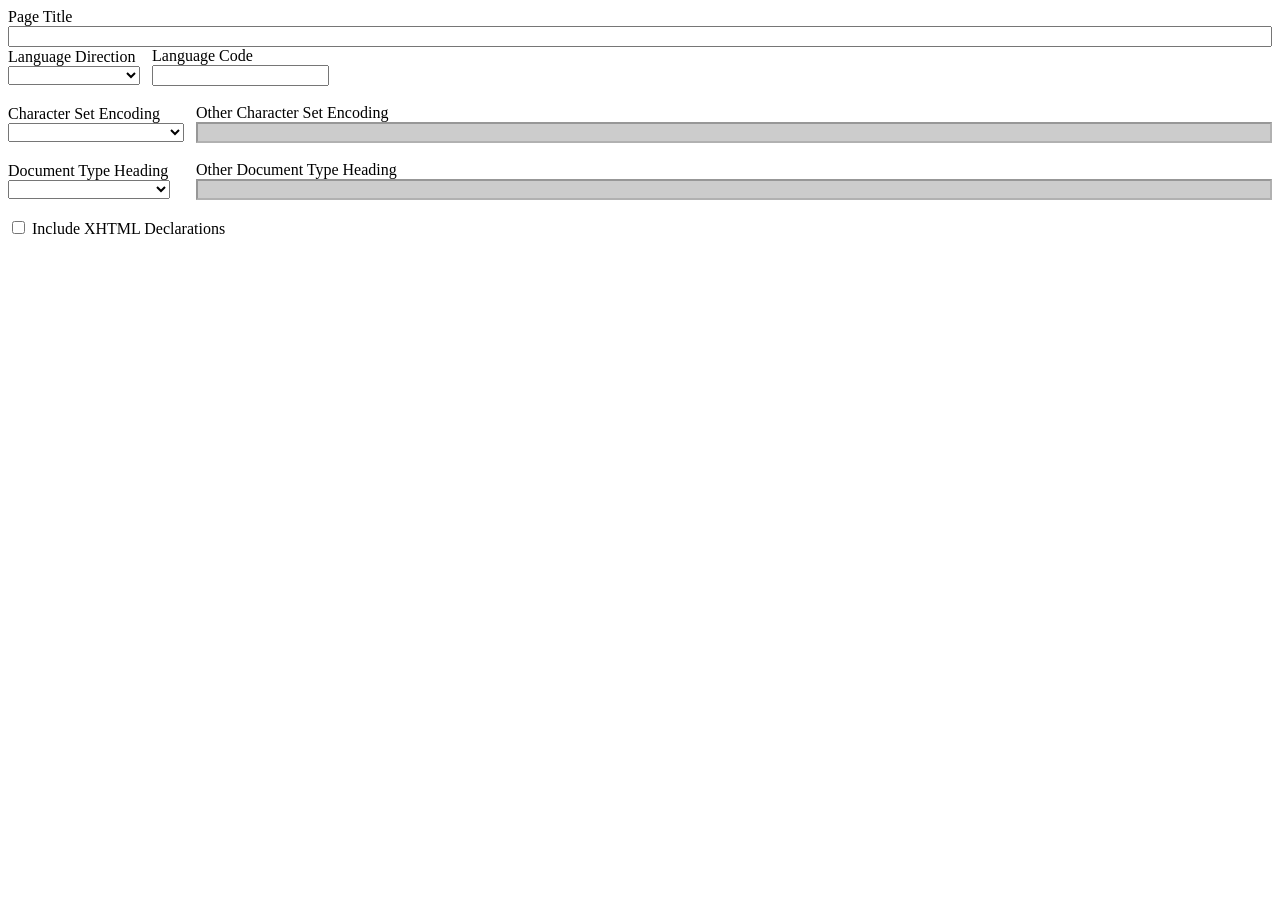
<file: DMS/fckeditor/editor/dialog/fck_docprops.html>
<!DOCTYPE HTML PUBLIC "-//W3C//DTD HTML 4.0 Transitional//EN">
<!--
 * FCKeditor - The text editor for Internet - http://www.fckeditor.net
 * Copyright (C) 2003-2007 Frederico Caldeira Knabben
 *
 * == BEGIN LICENSE ==
 *
 * Licensed under the terms of any of the following licenses at your
 * choice:
 *
 *  - GNU General Public License Version 2 or later (the "GPL")
 *    http://www.gnu.org/licenses/gpl.html
 *
 *  - GNU Lesser General Public License Version 2.1 or later (the "LGPL")
 *    http://www.gnu.org/licenses/lgpl.html
 *
 *  - Mozilla Public License Version 1.1 or later (the "MPL")
 *    http://www.mozilla.org/MPL/MPL-1.1.html
 *
 * == END LICENSE ==
 *
 * Link dialog window.
-->
<html xmlns="http://www.w3.org/1999/xhtml">
<head>
	<title></title>
	<meta http-equiv="Content-Type" content="text/html; charset=utf-8" />
	<meta content="noindex, nofollow" name="robots" />
	<script src="common/fck_dialog_common.js" type="text/javascript"></script>
	<script type="text/javascript">

var oEditor		= window.parent.InnerDialogLoaded() ;
var FCK			= oEditor.FCK ;
var FCKLang		= oEditor.FCKLang ;
var FCKConfig	= oEditor.FCKConfig ;

//#### Dialog Tabs

// Set the dialog tabs.
window.parent.AddTab( 'General'		, FCKLang.DlgDocGeneralTab ) ;
window.parent.AddTab( 'Background'	, FCKLang.DlgDocBackTab ) ;
window.parent.AddTab( 'Colors'		, FCKLang.DlgDocColorsTab ) ;
window.parent.AddTab( 'Meta'		, FCKLang.DlgDocMetaTab ) ;

// Function called when a dialog tag is selected.
function OnDialogTabChange( tabCode )
{
	ShowE( 'divGeneral'		, ( tabCode == 'General' ) ) ;
	ShowE( 'divBackground'	, ( tabCode == 'Background' ) ) ;
	ShowE( 'divColors'		, ( tabCode == 'Colors' ) ) ;
	ShowE( 'divMeta'		, ( tabCode == 'Meta' ) ) ;

	ShowE( 'ePreview'		, ( tabCode == 'Background' || tabCode == 'Colors' ) ) ;
}

//#### Get Base elements from the document: BEGIN

// The HTML element of the document.
var oHTML = FCK.EditorDocument.getElementsByTagName('html')[0] ;

// The HEAD element of the document.
var oHead = oHTML.getElementsByTagName('head')[0] ;

var oBody = FCK.EditorDocument.body ;

// This object contains all META tags defined in the document.
var oMetaTags = new Object() ;

// Get all META tags defined in the document.
AppendMetaCollection( oMetaTags, oHead.getElementsByTagName('meta') ) ;
AppendMetaCollection( oMetaTags, oHead.getElementsByTagName('fck:meta') ) ;

function AppendMetaCollection( targetObject, metaCollection )
{
	// Loop throw all METAs and put it in the HashTable.
	for ( var i = 0 ; i < metaCollection.length ; i++ )
	{
		// Try to get the "name" attribute.
		var sName = GetAttribute( metaCollection[i], 'name', GetAttribute( metaCollection[i], '___fcktoreplace:name', '' ) ) ;

		// If no "name", try with the "http-equiv" attribute.
		if ( sName.length == 0 )
		{
			if ( oEditor.FCKBrowserInfo.IsIE )
			{
				// Get the http-equiv value from the outerHTML.
				var oHttpEquivMatch = metaCollection[i].outerHTML.match( oEditor.FCKRegexLib.MetaHttpEquiv ) ;
				if ( oHttpEquivMatch )
					sName = oHttpEquivMatch[1] ;
			}
			else
				sName = GetAttribute( metaCollection[i], 'http-equiv', '' ) ;
		}

		if ( sName.length > 0 )
			targetObject[ sName.toLowerCase() ] = metaCollection[i] ;
	}
}

//#### END

// Set a META tag in the document.
function SetMetadata( name, content, isHttp )
{
	if ( content.length == 0 )
	{
		RemoveMetadata( name ) ;
		return ;
	}

	var oMeta = oMetaTags[ name.toLowerCase() ] ;

	if ( !oMeta )
	{
		oMeta = oHead.appendChild( FCK.EditorDocument.createElement('META') ) ;

		if ( isHttp )
			SetAttribute( oMeta, 'http-equiv', name ) ;
		else
		{
			// On IE, it is not possible to set the "name" attribute of the META tag.
			// So a temporary attribute is used and it is replaced when getting the
			// editor's HTML/XHTML value. This is sad, I know :(
			if ( oEditor.FCKBrowserInfo.IsIE )
				SetAttribute( oMeta, '___fcktoreplace:name', name ) ;
			else
				SetAttribute( oMeta, 'name', name ) ;
		}

		oMetaTags[ name.toLowerCase() ] = oMeta ;
	}

	SetAttribute( oMeta, 'content', content ) ;
//	oMeta.content = content ;
}

function RemoveMetadata( name )
{
	var oMeta = oMetaTags[ name.toLowerCase() ] ;

	if ( oMeta && oMeta != null )
	{
		oMeta.parentNode.removeChild( oMeta ) ;
		oMetaTags[ name.toLowerCase() ] = null ;
	}
}

function GetMetadata( name )
{
	var oMeta = oMetaTags[ name.toLowerCase() ] ;

	if ( oMeta && oMeta != null )
		return oMeta.getAttribute( 'content', 2 ) ;
	else
		return '' ;
}

window.onload = function ()
{
	// Show/Hide the "Browse Server" button.
	GetE('tdBrowse').style.display = oEditor.FCKConfig.ImageBrowser ? "" : "none";

	// First of all, translate the dialog box texts
	oEditor.FCKLanguageManager.TranslatePage( document ) ;

	FillFields() ;

	UpdatePreview() ;

	// Show the "Ok" button.
	window.parent.SetOkButton( true ) ;

	window.parent.SetAutoSize( true ) ;
}

function FillFields()
{
	// ### General Info
	GetE('txtPageTitle').value = FCK.EditorDocument.title ;

	GetE('selDirection').value	= GetAttribute( oHTML, 'dir', '' ) ;
	GetE('txtLang').value		= GetAttribute( oHTML, 'xml:lang', GetAttribute( oHTML, 'lang', '' ) ) ;	// "xml:lang" takes precedence to "lang".

	// Character Set Encoding.
//	if ( oEditor.FCKBrowserInfo.IsIE )
//		var sCharSet = FCK.EditorDocument.charset ;
//	else
		var sCharSet = GetMetadata( 'Content-Type' ) ;

	if ( sCharSet != null && sCharSet.length > 0 )
	{
//		if ( !oEditor.FCKBrowserInfo.IsIE )
			sCharSet = sCharSet.match( /[^=]*$/ ) ;

		GetE('selCharSet').value = sCharSet ;

		if ( GetE('selCharSet').selectedIndex == -1 )
		{
			GetE('selCharSet').value = '...' ;
			GetE('txtCustomCharSet').value = sCharSet ;

			CheckOther( GetE('selCharSet'), 'txtCustomCharSet' ) ;
		}
	}

	// Document Type.
	if ( FCK.DocTypeDeclaration && FCK.DocTypeDeclaration.length > 0 )
	{
		GetE('selDocType').value = FCK.DocTypeDeclaration ;

		if ( GetE('selDocType').selectedIndex == -1 )
		{
			GetE('selDocType').value = '...' ;
			GetE('txtDocType').value = FCK.DocTypeDeclaration ;

			CheckOther( GetE('selDocType'), 'txtDocType' ) ;
		}
	}

	// Document Type.
	GetE('chkIncXHTMLDecl').checked = ( FCK.XmlDeclaration && FCK.XmlDeclaration.length > 0 ) ;

	// ### Background
	GetE('txtBackColor').value = GetAttribute( oBody, 'bgColor'		, '' ) ;
	GetE('txtBackImage').value = GetAttribute( oBody, 'background'	, '' ) ;
	GetE('chkBackNoScroll').checked = ( GetAttribute( oBody, 'bgProperties', '' ).toLowerCase() == 'fixed' ) ;

	// ### Colors
	GetE('txtColorText').value		= GetAttribute( oBody, 'text'	, '' ) ;
	GetE('txtColorLink').value		= GetAttribute( oBody, 'link'	, '' ) ;
	GetE('txtColorVisited').value	= GetAttribute( oBody, 'vLink'	, '' ) ;
	GetE('txtColorActive').value	= GetAttribute( oBody, 'aLink'	, '' ) ;

	// ### Margins
	GetE('txtMarginTop').value		= GetAttribute( oBody, 'topMargin'		, '' ) ;
	GetE('txtMarginLeft').value		= GetAttribute( oBody, 'leftMargin'		, '' ) ;
	GetE('txtMarginRight').value	= GetAttribute( oBody, 'rightMargin'	, '' ) ;
	GetE('txtMarginBottom').value	= GetAttribute( oBody, 'bottomMargin'	, '' ) ;

	// ### Meta Data
	GetE('txtMetaKeywords').value		= GetMetadata( 'keywords' ) ;
	GetE('txtMetaDescription').value	= GetMetadata( 'description' ) ;
	GetE('txtMetaAuthor').value			= GetMetadata( 'author' ) ;
	GetE('txtMetaCopyright').value		= GetMetadata( 'copyright' ) ;
}

// Called when the "Ok" button is clicked.
function Ok()
{
	// ### General Info
	FCK.EditorDocument.title = GetE('txtPageTitle').value ;

	var oHTML = FCK.EditorDocument.getElementsByTagName('html')[0] ;

	SetAttribute( oHTML, 'dir'		, GetE('selDirection').value ) ;
	SetAttribute( oHTML, 'lang'		, GetE('txtLang').value ) ;
	SetAttribute( oHTML, 'xml:lang'	, GetE('txtLang').value ) ;

	// Character Set Enconding.
	var sCharSet = GetE('selCharSet').value ;
	if ( sCharSet == '...' )
		sCharSet = GetE('txtCustomCharSet').value ;

	if ( sCharSet.length > 0 )
			sCharSet = 'text/html; charset=' + sCharSet ;

//	if ( oEditor.FCKBrowserInfo.IsIE )
//		FCK.EditorDocument.charset = sCharSet ;
//	else
		SetMetadata( 'Content-Type', sCharSet, true ) ;

	// Document Type
	var sDocType = GetE('selDocType').value ;
	if ( sDocType == '...' )
		sDocType = GetE('txtDocType').value ;

	FCK.DocTypeDeclaration = sDocType ;

	// XHTML Declarations.
	if ( GetE('chkIncXHTMLDecl').checked )
	{
		if ( sCharSet.length == 0 )
			sCharSet = 'utf-8' ;

		FCK.XmlDeclaration = '<' + '?xml version="1.0" encoding="' + sCharSet + '"?>' ;

		SetAttribute( oHTML, 'xmlns', 'http://www.w3.org/1999/xhtml' ) ;
	}
	else
	{
		FCK.XmlDeclaration = null ;
		oHTML.removeAttribute( 'xmlns', 0 ) ;
	}

	// ### Background
	SetAttribute( oBody, 'bgcolor'		, GetE('txtBackColor').value ) ;
	SetAttribute( oBody, 'background'	, GetE('txtBackImage').value ) ;
	SetAttribute( oBody, 'bgproperties'	, GetE('chkBackNoScroll').checked ? 'fixed' : '' ) ;

	// ### Colors
	SetAttribute( oBody, 'text'	, GetE('txtColorText').value ) ;
	SetAttribute( oBody, 'link'	, GetE('txtColorLink').value ) ;
	SetAttribute( oBody, 'vlink', GetE('txtColorVisited').value ) ;
	SetAttribute( oBody, 'alink', GetE('txtColorActive').value ) ;

	// ### Margins
	SetAttribute( oBody, 'topmargin'	, GetE('txtMarginTop').value ) ;
	SetAttribute( oBody, 'leftmargin'	, GetE('txtMarginLeft').value ) ;
	SetAttribute( oBody, 'rightmargin'	, GetE('txtMarginRight').value ) ;
	SetAttribute( oBody, 'bottommargin'	, GetE('txtMarginBottom').value ) ;

	// ### Meta data
	SetMetadata( 'keywords'		, GetE('txtMetaKeywords').value ) ;
	SetMetadata( 'description'	, GetE('txtMetaDescription').value ) ;
	SetMetadata( 'author'		, GetE('txtMetaAuthor').value ) ;
	SetMetadata( 'copyright'	, GetE('txtMetaCopyright').value ) ;

	return true ;
}

var bPreviewIsLoaded = false ;
var oPreviewWindow ;
var oPreviewBody ;

// Called by the Preview page when loaded.
function OnPreviewLoad( previewWindow, previewBody )
{
	oPreviewWindow	= previewWindow ;
	oPreviewBody	= previewBody ;

	bPreviewIsLoaded = true ;
	UpdatePreview() ;
}

function UpdatePreview()
{
	if ( !bPreviewIsLoaded )
		return ;

	// ### Background
	SetAttribute( oPreviewBody, 'bgcolor'		, GetE('txtBackColor').value ) ;
	SetAttribute( oPreviewBody, 'background'	, GetE('txtBackImage').value ) ;
	SetAttribute( oPreviewBody, 'bgproperties'	, GetE('chkBackNoScroll').checked ? 'fixed' : '' ) ;

	// ### Colors
	SetAttribute( oPreviewBody, 'text', GetE('txtColorText').value ) ;

	oPreviewWindow.SetLinkColor( GetE('txtColorLink').value ) ;
	oPreviewWindow.SetVisitedColor( GetE('txtColorVisited').value ) ;
	oPreviewWindow.SetActiveColor( GetE('txtColorActive').value ) ;
}

function CheckOther( combo, txtField )
{
	var bNotOther = ( combo.value != '...' ) ;

	GetE(txtField).style.backgroundColor = ( bNotOther ? '#cccccc' : '' ) ;
	GetE(txtField).disabled = bNotOther ;
}

function SetColor( inputId, color )
{
	GetE( inputId ).value = color + '' ;
	UpdatePreview() ;
}

function SelectBackColor( color )		{ SetColor('txtBackColor', color ) ; }
function SelectColorText( color )		{ SetColor('txtColorText', color ) ; }
function SelectColorLink( color )		{ SetColor('txtColorLink', color ) ; }
function SelectColorVisited( color )	{ SetColor('txtColorVisited', color ) ; }
function SelectColorActive( color )		{ SetColor('txtColorActive', color ) ; }

function SelectColor( wich )
{
	switch ( wich )
	{
		case 'Back'			: oEditor.FCKDialog.OpenDialog( 'FCKDialog_Color', FCKLang.DlgColorTitle, 'dialog/fck_colorselector.html', 400, 330, SelectBackColor, window ) ; return ;
		case 'ColorText'	: oEditor.FCKDialog.OpenDialog( 'FCKDialog_Color', FCKLang.DlgColorTitle, 'dialog/fck_colorselector.html', 400, 330, SelectColorText, window ) ; return ;
		case 'ColorLink'	: oEditor.FCKDialog.OpenDialog( 'FCKDialog_Color', FCKLang.DlgColorTitle, 'dialog/fck_colorselector.html', 400, 330, SelectColorLink, window ) ; return ;
		case 'ColorVisited'	: oEditor.FCKDialog.OpenDialog( 'FCKDialog_Color', FCKLang.DlgColorTitle, 'dialog/fck_colorselector.html', 400, 330, SelectColorVisited, window ) ; return ;
		case 'ColorActive'	: oEditor.FCKDialog.OpenDialog( 'FCKDialog_Color', FCKLang.DlgColorTitle, 'dialog/fck_colorselector.html', 400, 330, SelectColorActive, window ) ; return ;
	}
}

function BrowseServerBack()
{
	OpenFileBrowser( FCKConfig.ImageBrowserURL, FCKConfig.ImageBrowserWindowWidth, FCKConfig.ImageBrowserWindowHeight ) ;
}

function SetUrl( url )
{
	GetE('txtBackImage').value = url ;
	UpdatePreview() ;
}

	</script>
</head>
<body style="overflow: hidden">
	<table cellspacing="0" cellpadding="0" width="100%" border="0" style="height: 100%">
		<tr>
			<td valign="top" style="height: 100%">
				<div id="divGeneral">
					<span fcklang="DlgDocPageTitle">Page Title</span><br />
					<input id="txtPageTitle" style="width: 100%" type="text" />
					<br />
					<table cellspacing="0" cellpadding="0" border="0">
						<tr>
							<td>
								<span fcklang="DlgDocLangDir">Language Direction</span><br />
								<select id="selDirection">
									<option value="" selected="selected"></option>
									<option value="ltr" fcklang="DlgDocLangDirLTR">Left to Right (LTR)</option>
									<option value="rtl" fcklang="DlgDocLangDirRTL">Right to Left (RTL)</option>
								</select>
							</td>
							<td>
								&nbsp;&nbsp;&nbsp;</td>
							<td>
								<span fcklang="DlgDocLangCode">Language Code</span><br />
								<input id="txtLang" type="text" />
							</td>
						</tr>
					</table>
					<br />
					<table cellspacing="0" cellpadding="0" width="100%" border="0">
						<tr>
							<td style="white-space: nowrap">
								<span fcklang="DlgDocCharSet">Character Set Encoding</span><br />
								<select id="selCharSet" onchange="CheckOther( this, 'txtCustomCharSet' );">
									<option value="" selected="selected"></option>
									<option value="us-ascii">ASCII</option>
									<option fcklang="DlgDocCharSetCE" value="iso-8859-2">Central European</option>
									<option fcklang="DlgDocCharSetCT" value="big5">Chinese Traditional (Big5)</option>
									<option fcklang="DlgDocCharSetCR" value="iso-8859-5">Cyrillic</option>
									<option fcklang="DlgDocCharSetGR" value="iso-8859-7">Greek</option>
									<option fcklang="DlgDocCharSetJP" value="iso-2022-jp">Japanese</option>
									<option fcklang="DlgDocCharSetKR" value="iso-2022-kr">Korean</option>
									<option fcklang="DlgDocCharSetTR" value="iso-8859-9">Turkish</option>
									<option fcklang="DlgDocCharSetUN" value="utf-8">Unicode (UTF-8)</option>
									<option fcklang="DlgDocCharSetWE" value="iso-8859-1">Western European</option>
									<option fcklang="DlgOpOther" value="...">&lt;Other&gt;</option>
								</select>
							</td>
							<td>
								&nbsp;&nbsp;&nbsp;</td>
							<td width="100%">
								<span fcklang="DlgDocCharSetOther">Other Character Set Encoding</span><br />
								<input id="txtCustomCharSet" style="width: 100%; background-color: #cccccc" disabled="disabled"
									type="text" />
							</td>
						</tr>
						<tr>
							<td colspan="3">
								&nbsp;</td>
						</tr>
						<tr>
							<td nowrap="nowrap">
								<span fcklang="DlgDocDocType">Document Type Heading</span><br />
								<select id="selDocType" name="selDocType" onchange="CheckOther( this, 'txtDocType' );">
									<option value="" selected="selected"></option>
									<option value='<!DOCTYPE HTML PUBLIC "-//W3C//DTD HTML 4.01 Transitional//EN">'>HTML
										4.01 Transitional</option>
									<option value='<!DOCTYPE HTML PUBLIC "-//W3C//DTD HTML 4.01//EN" "http://www.w3.org/TR/html4/strict.dtd">'>
										HTML 4.01 Strict</option>
									<option value='<!DOCTYPE HTML PUBLIC "-//W3C//DTD HTML 4.01 Frameset//EN" "http://www.w3.org/TR/html4/frameset.dtd">'>
										HTML 4.01 Frameset</option>
									<option value='<!DOCTYPE html PUBLIC "-//W3C//DTD XHTML 1.0 Transitional//EN" "http://www.w3.org/TR/xhtml1/DTD/xhtml1-transitional.dtd">'>
										XHTML 1.0 Transitional</option>
									<option value='<!DOCTYPE html PUBLIC "-//W3C//DTD XHTML 1.0 Strict//EN" "http://www.w3.org/TR/xhtml1/DTD/xhtml1-strict.dtd">'>
										XHTML 1.0 Strict</option>
									<option value='<!DOCTYPE html PUBLIC "-//W3C//DTD XHTML 1.0 Frameset//EN" "http://www.w3.org/TR/xhtml1/DTD/xhtml1-frameset.dtd">'>
										XHTML 1.0 Frameset</option>
									<option value='<!DOCTYPE html PUBLIC "-//W3C//DTD XHTML 1.1//EN" "http://www.w3.org/TR/xhtml11/DTD/xhtml11.dtd">'>
										XHTML 1.1</option>
									<option value='<!DOCTYPE HTML PUBLIC "-//W3C//DTD HTML 3.2 Final//EN">'>HTML 3.2</option>
									<option value='<!DOCTYPE HTML PUBLIC "-//IETF//DTD HTML//EN">'>HTML 2.0</option>
									<option value="..." fcklang="DlgOpOther">&lt;Other&gt;</option>
								</select>
							</td>
							<td>
							</td>
							<td width="100%">
								<span fcklang="DlgDocDocTypeOther">Other Document Type Heading</span><br />
								<input id="txtDocType" style="width: 100%; background-color: #cccccc" disabled="disabled"
									type="text" />
							</td>
						</tr>
					</table>
					<br />
					<input id="chkIncXHTMLDecl" type="checkbox" />
					<label for="chkIncXHTMLDecl" fcklang="DlgDocIncXHTML">
						Include XHTML Declarations</label>
				</div>
				<div id="divBackground" style="display: none">
					<span fcklang="DlgDocBgColor">Background Color</span><br />
					<input id="txtBackColor" type="text" onchange="UpdatePreview();" onkeyup="UpdatePreview();" />&nbsp;<input
						id="btnSelBackColor" onclick="SelectColor( 'Back' )" type="button" value="Select..."
						fcklang="DlgCellBtnSelect" /><br />
					<br />
					<span fcklang="DlgDocBgImage">Background Image URL</span><br />
					<table cellspacing="0" cellpadding="0" width="100%" border="0">
						<tr>
							<td width="100%">
								<input id="txtBackImage" style="width: 100%" type="text" onchange="UpdatePreview();"
									onkeyup="UpdatePreview();" /></td>
							<td id="tdBrowse" nowrap="nowrap">
								&nbsp;<input id="btnBrowse" onclick="BrowseServerBack();" type="button" fcklang="DlgBtnBrowseServer"
									value="Browse Server" /></td>
						</tr>
					</table>
					<input id="chkBackNoScroll" type="checkbox" onclick="UpdatePreview();" />
					<label for="chkBackNoScroll" fcklang="DlgDocBgNoScroll">
						Nonscrolling Background</label>
				</div>
				<div id="divColors" style="display: none">
					<table cellspacing="0" cellpadding="0" width="100%" border="0">
						<tr>
							<td>
								<span fcklang="DlgDocCText">Text</span><br />
								<input id="txtColorText" type="text" onchange="UpdatePreview();" onkeyup="UpdatePreview();" /><input
									onclick="SelectColor( 'ColorText' )" type="button" value="Select..." fcklang="DlgCellBtnSelect" />
								<br />
								<span fcklang="DlgDocCLink">Link</span><br />
								<input id="txtColorLink" type="text" onchange="UpdatePreview();" onkeyup="UpdatePreview();" /><input
									onclick="SelectColor( 'ColorLink' )" type="button" value="Select..." fcklang="DlgCellBtnSelect" />
								<br />
								<span fcklang="DlgDocCVisited">Visited Link</span><br />
								<input id="txtColorVisited" type="text" onchange="UpdatePreview();" onkeyup="UpdatePreview();" /><input
									onclick="SelectColor( 'ColorVisited' )" type="button" value="Select..." fcklang="DlgCellBtnSelect" />
								<br />
								<span fcklang="DlgDocCActive">Active Link</span><br />
								<input id="txtColorActive" type="text" onchange="UpdatePreview();" onkeyup="UpdatePreview();" /><input
									onclick="SelectColor( 'ColorActive' )" type="button" value="Select..." fcklang="DlgCellBtnSelect" />
							</td>
							<td valign="middle" align="center">
								<table cellspacing="2" cellpadding="0" border="0">
									<tr>
										<td>
											<span fcklang="DlgDocMargins">Page Margins</span></td>
									</tr>
									<tr>
										<td style="border: #000000 1px solid; padding: 5px">
											<table cellpadding="0" cellspacing="0" border="0" dir="ltr">
												<tr>
													<td align="center" colspan="3">
														<span fcklang="DlgDocMaTop">Top</span><br />
														<input id="txtMarginTop" type="text" size="3" />
													</td>
												</tr>
												<tr>
													<td align="left">
														<span fcklang="DlgDocMaLeft">Left</span><br />
														<input id="txtMarginLeft" type="text" size="3" />
													</td>
													<td>
														&nbsp;&nbsp;&nbsp;&nbsp;&nbsp;&nbsp;&nbsp;&nbsp;</td>
													<td align="right">
														<span fcklang="DlgDocMaRight">Right</span><br />
														<input id="txtMarginRight" type="text" size="3" />
													</td>
												</tr>
												<tr>
													<td align="center" colspan="3">
														<span fcklang="DlgDocMaBottom">Bottom</span><br />
														<input id="txtMarginBottom" type="text" size="3" />
													</td>
												</tr>
											</table>
										</td>
									</tr>
								</table>
							</td>
						</tr>
					</table>
				</div>
				<div id="divMeta" style="display: none">
					<span fcklang="DlgDocMeIndex">Document Indexing Keywords (comma separated)</span><br />
					<textarea id="txtMetaKeywords" style="width: 100%" rows="2" cols="20"></textarea>
					<br />
					<span fcklang="DlgDocMeDescr">Document Description</span><br />
					<textarea id="txtMetaDescription" style="width: 100%" rows="4" cols="20"></textarea>
					<br />
					<span fcklang="DlgDocMeAuthor">Author</span><br />
					<input id="txtMetaAuthor" style="width: 100%" type="text" /><br />
					<br />
					<span fcklang="DlgDocMeCopy">Copyright</span><br />
					<input id="txtMetaCopyright" type="text" style="width: 100%" />
				</div>
			</td>
		</tr>
		<tr id="ePreview" style="display: none">
			<td>
				<span fcklang="DlgDocPreview">Preview</span><br />
				<iframe id="frmPreview" src="fck_docprops/fck_document_preview.html" width="100%"
					height="100"></iframe>
			</td>
		</tr>
	</table>
</body>
</html>
</file>
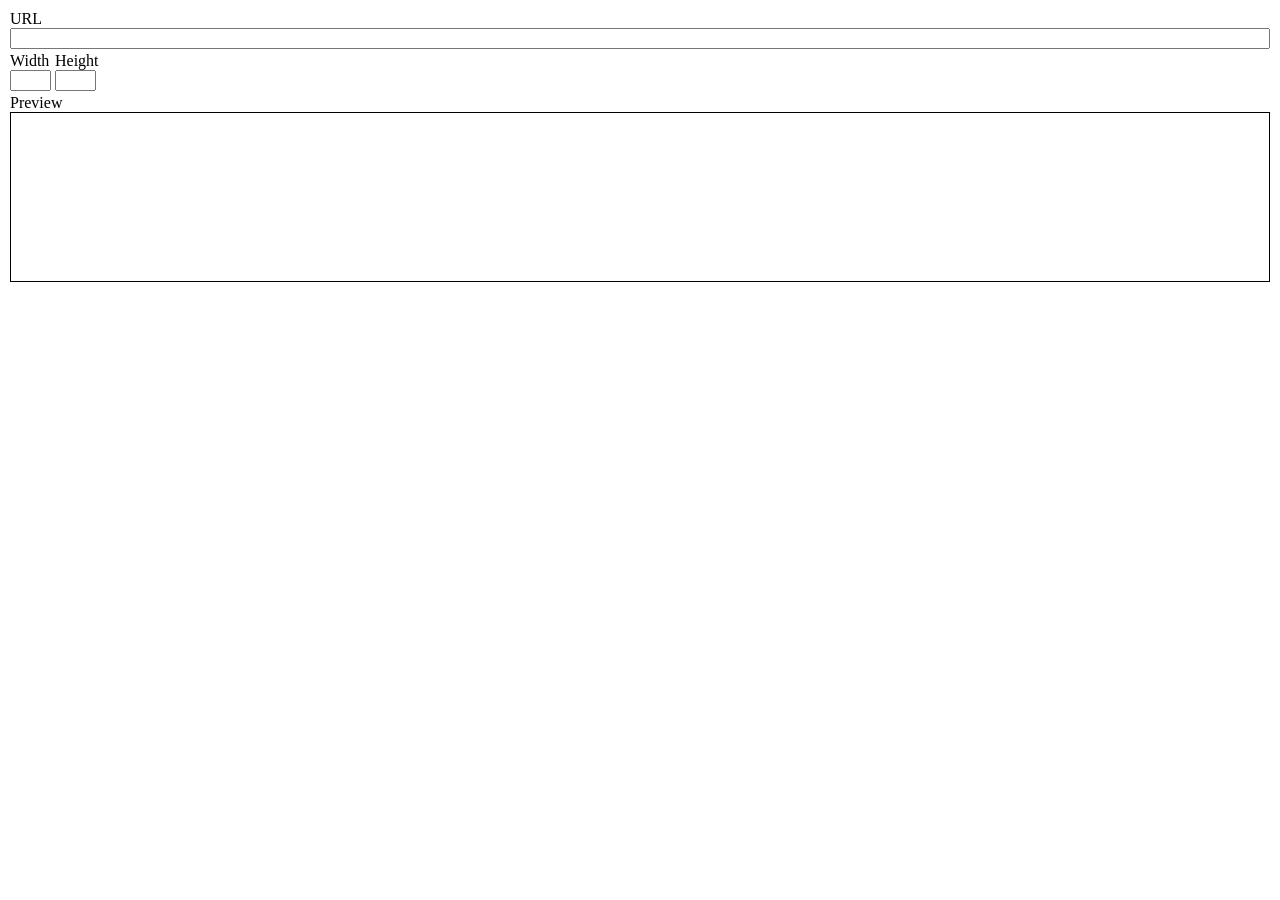
<file: DMS/fckeditor/editor/dialog/fck_flash.html>
<!DOCTYPE HTML PUBLIC "-//W3C//DTD HTML 4.0 Transitional//EN">
<!--
 * FCKeditor - The text editor for Internet - http://www.fckeditor.net
 * Copyright (C) 2003-2007 Frederico Caldeira Knabben
 *
 * == BEGIN LICENSE ==
 *
 * Licensed under the terms of any of the following licenses at your
 * choice:
 *
 *  - GNU General Public License Version 2 or later (the "GPL")
 *    http://www.gnu.org/licenses/gpl.html
 *
 *  - GNU Lesser General Public License Version 2.1 or later (the "LGPL")
 *    http://www.gnu.org/licenses/lgpl.html
 *
 *  - Mozilla Public License Version 1.1 or later (the "MPL")
 *    http://www.mozilla.org/MPL/MPL-1.1.html
 *
 * == END LICENSE ==
 *
 * Flash Properties dialog window.
-->
<html>
	<head>
		<title>Flash Properties</title>
		<meta http-equiv="Content-Type" content="text/html; charset=utf-8">
		<meta content="noindex, nofollow" name="robots">
		<script src="common/fck_dialog_common.js" type="text/javascript"></script>
		<script src="fck_flash/fck_flash.js" type="text/javascript"></script>
		<link href="common/fck_dialog_common.css" type="text/css" rel="stylesheet">
	</head>
	<body scroll="no" style="OVERFLOW: hidden">
		<div id="divInfo">
			<table cellSpacing="1" cellPadding="1" width="100%" border="0">
				<tr>
					<td>
						<table cellSpacing="0" cellPadding="0" width="100%" border="0">
							<tr>
								<td width="100%"><span fckLang="DlgImgURL">URL</span>
								</td>
								<td id="tdBrowse" style="DISPLAY: none" noWrap rowSpan="2">&nbsp; <input id="btnBrowse" onclick="BrowseServer();" type="button" value="Browse Server" fckLang="DlgBtnBrowseServer">
								</td>
							</tr>
							<tr>
								<td vAlign="top"><input id="txtUrl" onblur="UpdatePreview();" style="WIDTH: 100%" type="text">
								</td>
							</tr>
						</table>
					</td>
				</tr>
				<TR>
					<TD>
						<table cellSpacing="0" cellPadding="0" border="0">
							<TR>
								<TD nowrap>
									<span fckLang="DlgImgWidth">Width</span><br>
									<input id="txtWidth" onkeypress="return IsDigit(event);" type="text" size="3">
								</TD>
								<TD>&nbsp;</TD>
								<TD>
									<span fckLang="DlgImgHeight">Height</span><br>
									<input id="txtHeight" onkeypress="return IsDigit(event);" type="text" size="3">
								</TD>
							</TR>
						</table>
					</TD>
				</TR>
				<tr>
					<td vAlign="top">
						<table cellSpacing="0" cellPadding="0" width="100%" border="0">
							<tr>
								<td valign="top" width="100%">
									<table cellSpacing="0" cellPadding="0" width="100%">
										<tr>
											<td><span fckLang="DlgImgPreview">Preview</span></td>
										</tr>
										<tr>
											<td id="ePreviewCell" valign="top" class="FlashPreviewArea"><iframe src="fck_flash/fck_flash_preview.html" frameborder="0" marginheight="0" marginwidth="0"></iframe></td>
										</tr>
									</table>
								</td>
							</tr>
						</table>
					</td>
				</tr>
			</table>
		</div>
		<div id="divUpload" style="DISPLAY: none">
			<form id="frmUpload" method="post" target="UploadWindow" enctype="multipart/form-data" action="" onsubmit="return CheckUpload();">
				<span fckLang="DlgLnkUpload">Upload</span><br />
				<input id="txtUploadFile" style="WIDTH: 100%" type="file" size="40" name="NewFile" /><br />
				<br />
				<input id="btnUpload" type="submit" value="Send it to the Server" fckLang="DlgLnkBtnUpload" />
				<iframe name="UploadWindow" style="DISPLAY: none" src="javascript:void(0)"></iframe>
			</form>
		</div>
		<div id="divAdvanced" style="DISPLAY: none">
			<TABLE cellSpacing="0" cellPadding="0" border="0">
				<TR>
					<TD nowrap>
						<span fckLang="DlgFlashScale">Scale</span><BR>
						<select id="cmbScale">
							<option value="" selected></option>
							<option value="showall" fckLang="DlgFlashScaleAll">Show all</option>
							<option value="noborder" fckLang="DlgFlashScaleNoBorder">No Border</option>
							<option value="exactfit" fckLang="DlgFlashScaleFit">Exact Fit</option>
						</select></TD>
					<TD>&nbsp;&nbsp;&nbsp; &nbsp;
					</TD>
					<td valign="bottom">
						<table>
							<tr>
								<td><input id="chkAutoPlay" type="checkbox" checked></td>
								<td><label for="chkAutoPlay" nowrap fckLang="DlgFlashChkPlay">Auto Play</label>&nbsp;&nbsp;</td>
								<td><input id="chkLoop" type="checkbox" checked></td>
								<td><label for="chkLoop" nowrap fckLang="DlgFlashChkLoop">Loop</label>&nbsp;&nbsp;</td>
								<td><input id="chkMenu" type="checkbox" checked></td>
								<td><label for="chkMenu" nowrap fckLang="DlgFlashChkMenu">Enable Flash Menu</label></td>
							</tr>
						</table>
					</td>
				</TR>
			</TABLE>
			<br>
			&nbsp;
			<table cellSpacing="0" cellPadding="0" width="100%" align="center" border="0">
				<tr>
					<td vAlign="top" width="50%"><span fckLang="DlgGenId">Id</span><br>
						<input id="txtAttId" style="WIDTH: 100%" type="text">
					</td>
					<td>&nbsp;&nbsp;</td>
					<td vAlign="top" nowrap><span fckLang="DlgGenClass">Stylesheet Classes</span><br>
						<input id="txtAttClasses" style="WIDTH: 100%" type="text">
					</td>
					<td>&nbsp;&nbsp;</td>
					<td vAlign="top" nowrap width="50%">&nbsp;<span fckLang="DlgGenTitle">Advisory Title</span><br>
						<input id="txtAttTitle" style="WIDTH: 100%" type="text">
					</td>
				</tr>
			</table>
			<span fckLang="DlgGenStyle">Style</span><br>
			<input id="txtAttStyle" style="WIDTH: 100%" type="text">
		</div>
	</body>
</html>
</file>
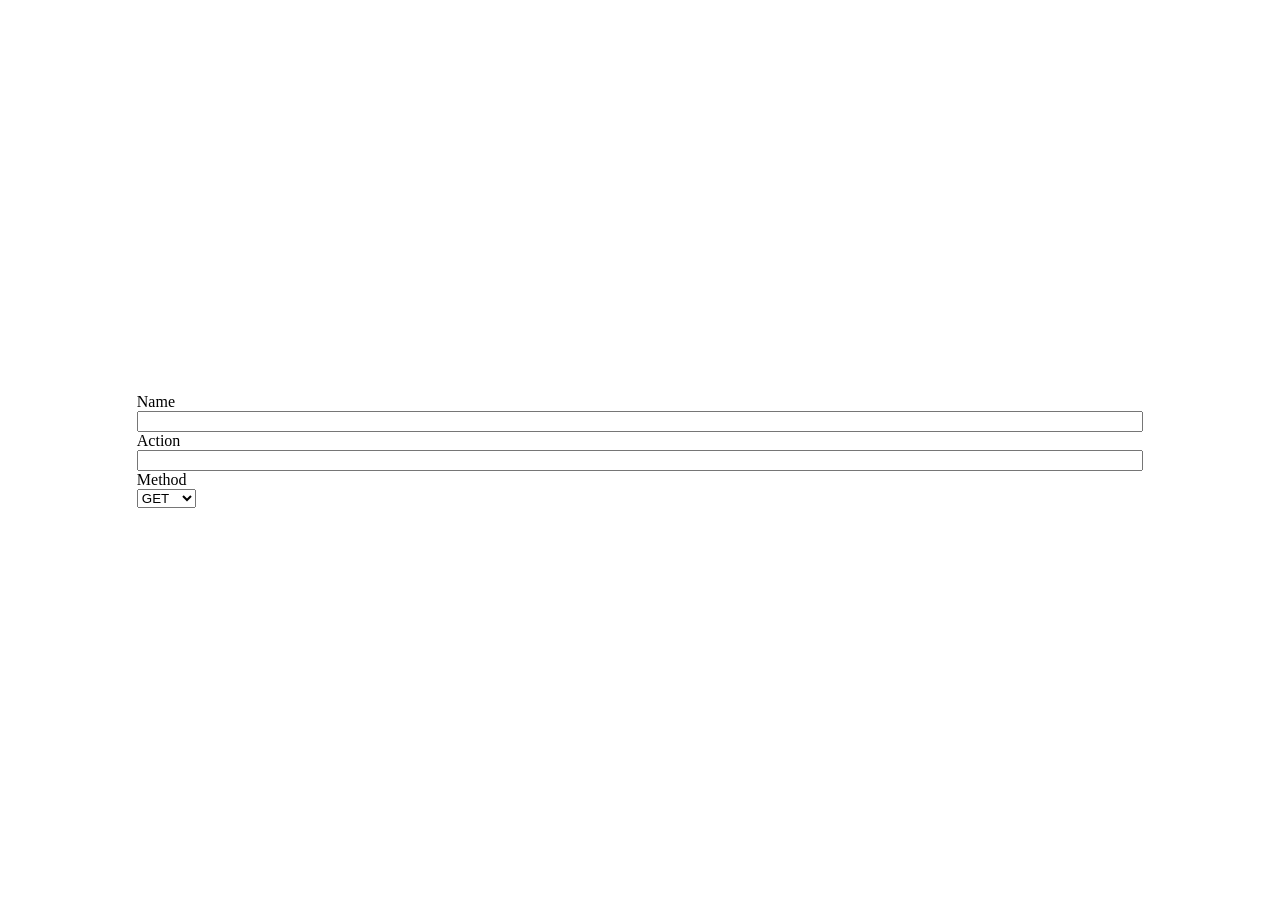
<file: DMS/fckeditor/editor/dialog/fck_form.html>
<!DOCTYPE HTML PUBLIC "-//W3C//DTD HTML 4.0 Transitional//EN" >
<!--
 * FCKeditor - The text editor for Internet - http://www.fckeditor.net
 * Copyright (C) 2003-2007 Frederico Caldeira Knabben
 *
 * == BEGIN LICENSE ==
 *
 * Licensed under the terms of any of the following licenses at your
 * choice:
 *
 *  - GNU General Public License Version 2 or later (the "GPL")
 *    http://www.gnu.org/licenses/gpl.html
 *
 *  - GNU Lesser General Public License Version 2.1 or later (the "LGPL")
 *    http://www.gnu.org/licenses/lgpl.html
 *
 *  - Mozilla Public License Version 1.1 or later (the "MPL")
 *    http://www.mozilla.org/MPL/MPL-1.1.html
 *
 * == END LICENSE ==
 *
 * Form dialog window.
-->
<html xmlns="http://www.w3.org/1999/xhtml">
<head>
	<title></title>
	<meta http-equiv="Content-Type" content="text/html; charset=utf-8" />
	<meta content="noindex, nofollow" name="robots" />
	<script src="common/fck_dialog_common.js" type="text/javascript"></script>
	<script type="text/javascript">

var oEditor = window.parent.InnerDialogLoaded() ;

// Gets the document DOM
var oDOM = oEditor.FCK.EditorDocument ;

var oActiveEl = oEditor.FCKSelection.MoveToAncestorNode( 'FORM' ) ;

window.onload = function()
{
	// First of all, translate the dialog box texts
	oEditor.FCKLanguageManager.TranslatePage(document) ;

	if ( oActiveEl )
	{
		GetE('txtName').value	= oActiveEl.name ;
		GetE('txtAction').value	= oActiveEl.getAttribute( 'action', 2 ) ;
		GetE('txtMethod').value	= oActiveEl.method ;
	}
	else
		oActiveEl = null ;

	window.parent.SetOkButton( true ) ;
	window.parent.SetAutoSize( true ) ;
}

function Ok()
{
	if ( !oActiveEl )
	{
		oActiveEl = oEditor.FCK.InsertElement( 'form' ) ;

		if ( oEditor.FCKBrowserInfo.IsGeckoLike )
			oEditor.FCKTools.AppendBogusBr( oActiveEl ) ;
	}

	oActiveEl.name = GetE('txtName').value ;
	SetAttribute( oActiveEl, 'action', GetE('txtAction').value ) ;
	oActiveEl.method = GetE('txtMethod').value ;

	return true ;
}

	</script>
</head>
<body style="overflow: hidden">
	<table width="100%" style="height: 100%">
		<tr>
			<td align="center">
				<table cellspacing="0" cellpadding="0" width="80%" border="0">
					<tr>
						<td>
							<span fcklang="DlgFormName">Name</span><br />
							<input style="width: 100%" type="text" id="txtName" />
						</td>
					</tr>
					<tr>
						<td>
							<span fcklang="DlgFormAction">Action</span><br />
							<input style="width: 100%" type="text" id="txtAction" />
						</td>
					</tr>
					<tr>
						<td>
							<span fcklang="DlgFormMethod">Method</span><br />
							<select id="txtMethod">
								<option value="get" selected="selected">GET</option>
								<option value="post">POST</option>
							</select>
						</td>
					</tr>
				</table>
			</td>
		</tr>
	</table>
</body>
</html>
</file>
<file: DMS/jscript/tiny_mce/themes/advanced/docs/en/style.css>
body { background-color: #FFFFFF; }
body, td, .content { font-family: Verdana, Arial, helvetica, sans-serif; font-size: 12px; }
.title { font-family: Verdana, Arial, helvetica, sans-serif; font-size: 16px; font-weight: bold; }
.subtitle { font-size: 12px; font-weight: bold; }

.toc_ul, .toc_li { margin-left: 8px; line-height: 16px; }
.step_ol, .step_li { margin-left: 11px; line-height: 16px; }
img { border: #000000 solid 1px; }

a:visited { color: #666666; text-decoration: underline; }
a:active { color: #666666; text-decoration: underline; }
a:hover { color: #666666; text-decoration: underline; }
a { color: #666666; text-decoration: underline; }

.pageheader { border: #E0E0E0 solid 1px; }
.pagefooter { border: #E0E0E0 solid 1px; }
.sample { background-color: #FFFFFF; border: #000000 solid 1px; }
.samplecontent { font-size: 10px; }

.code { background-color: #FFFFFF; border: #000000 solid 1px; }
.codecontent { font-size: 10px; }
.codecontent a:visited { color: #666666; text-decoration: none; font-weight: bold }
.codecontent a:active { color: #666666; text-decoration: none; font-weight: bold  }
.codecontent a:hover { color: #666666; text-decoration: none; font-weight: bold  }
.codecontent a { color: #666666; text-decoration: none; font-weight: bold  }

hr { height: 1px; }
</file>
<file: DMS/fckeditor/editor/dialog/common/fck_dialog_common.css>
/*
 * FCKeditor - The text editor for Internet - http://www.fckeditor.net
 * Copyright (C) 2003-2007 Frederico Caldeira Knabben
 *
 * == BEGIN LICENSE ==
 *
 * Licensed under the terms of any of the following licenses at your
 * choice:
 *
 *  - GNU General Public License Version 2 or later (the "GPL")
 *    http://www.gnu.org/licenses/gpl.html
 *
 *  - GNU Lesser General Public License Version 2.1 or later (the "LGPL")
 *    http://www.gnu.org/licenses/lgpl.html
 *
 *  - Mozilla Public License Version 1.1 or later (the "MPL")
 *    http://www.mozilla.org/MPL/MPL-1.1.html
 *
 * == END LICENSE ==
 *
 * This is the CSS file used for interface details in some dialog
 * windows.
 */

.ImagePreviewArea
{
	border: #000000 1px solid;
	overflow: auto;
	width: 100%;
	height: 170px;
	background-color: #ffffff;
}

.FlashPreviewArea
{
	border: #000000 1px solid;
	padding: 5px;
	overflow: auto;
	width: 100%;
	height: 170px;
	background-color: #ffffff;
}

.BtnReset
{
	float: left;
	background-position: center center;
	background-image: url(images/reset.gif);
	width: 16px;
	height: 16px;
	background-repeat: no-repeat;
	border: 1px none;
	font-size: 1px ;
}

.BtnLocked, .BtnUnlocked
{
	float: left;
	background-position: center center;
	background-image: url(images/locked.gif);
	width: 16px;
	height: 16px;
	background-repeat: no-repeat;
	border: none 1px;
	font-size: 1px ;
}

.BtnUnlocked
{
	background-image: url(images/unlocked.gif);
}

.BtnOver
{
	border: outset 1px;
	cursor: pointer;
	cursor: hand;
}
</file>
